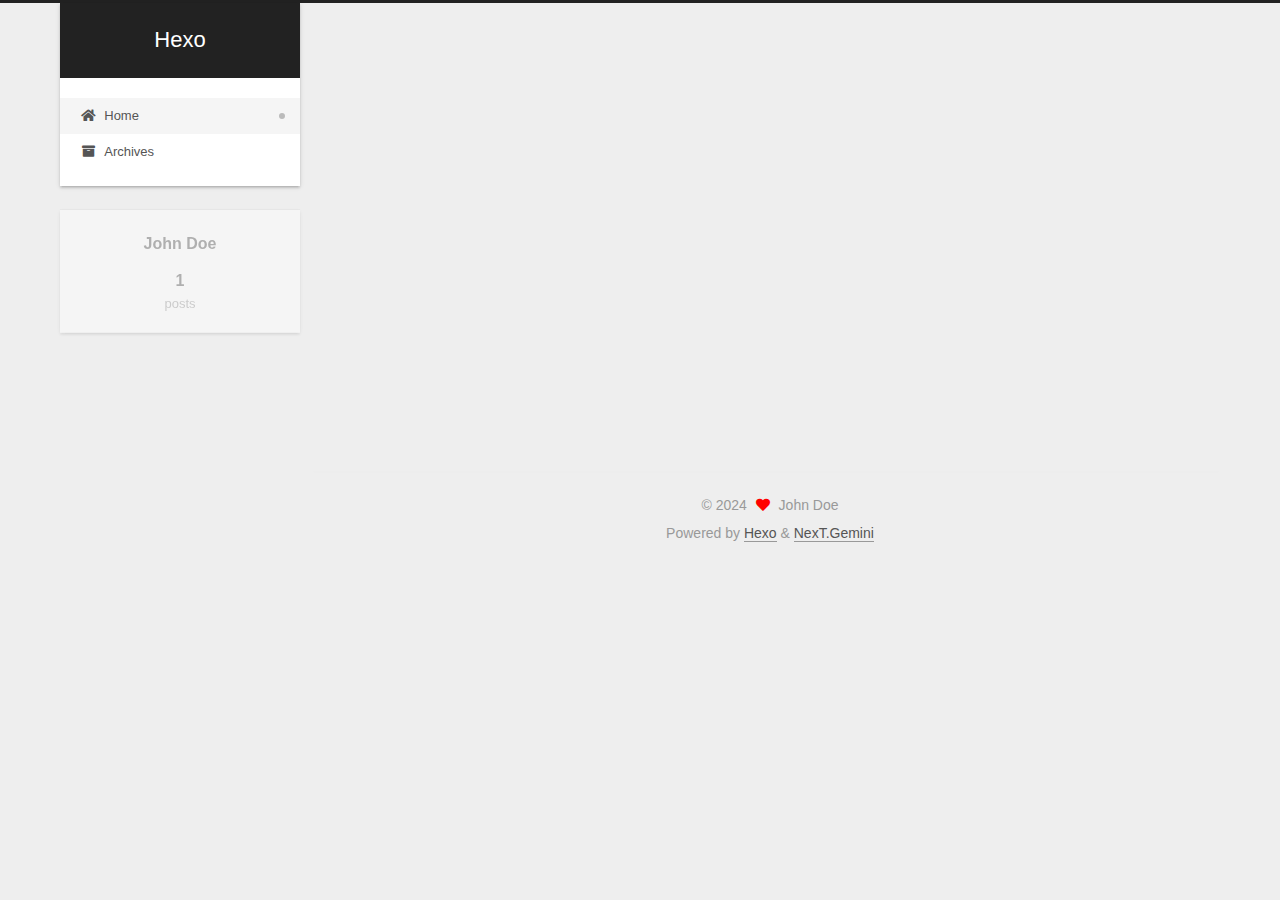
<file: index.html>
<!DOCTYPE html>
<html lang="en">
<head>
  <meta charset="UTF-8">
<meta name="viewport" content="width=device-width, initial-scale=1, maximum-scale=2">
<meta name="theme-color" content="#222">
<meta name="generator" content="Hexo 7.3.0">
  <link rel="apple-touch-icon" sizes="180x180" href="/images/apple-touch-icon-next.png">
  <link rel="icon" type="image/png" sizes="32x32" href="/images/favicon-32x32-next.png">
  <link rel="icon" type="image/png" sizes="16x16" href="/images/favicon-16x16-next.png">
  <link rel="mask-icon" href="/images/logo.svg" color="#222">

<link rel="stylesheet" href="/css/main.css">


<link rel="stylesheet" href="/lib/font-awesome/css/all.min.css">

<script id="hexo-configurations">
    var NexT = window.NexT || {};
    var CONFIG = {"hostname":"example.com","root":"/","scheme":"Gemini","version":"7.8.0","exturl":false,"sidebar":{"position":"left","display":"post","padding":18,"offset":12,"onmobile":false},"copycode":{"enable":false,"show_result":false,"style":null},"back2top":{"enable":true,"sidebar":false,"scrollpercent":false},"bookmark":{"enable":false,"color":"#222","save":"auto"},"fancybox":false,"mediumzoom":false,"lazyload":false,"pangu":false,"comments":{"style":"tabs","active":null,"storage":true,"lazyload":false,"nav":null},"algolia":{"hits":{"per_page":10},"labels":{"input_placeholder":"Search for Posts","hits_empty":"We didn't find any results for the search: ${query}","hits_stats":"${hits} results found in ${time} ms"}},"localsearch":{"enable":false,"trigger":"auto","top_n_per_article":1,"unescape":false,"preload":false},"motion":{"enable":true,"async":false,"transition":{"post_block":"fadeIn","post_header":"slideDownIn","post_body":"slideDownIn","coll_header":"slideLeftIn","sidebar":"slideUpIn"}}};
  </script>

  <meta property="og:type" content="website">
<meta property="og:title" content="Hexo">
<meta property="og:url" content="http://example.com/index.html">
<meta property="og:site_name" content="Hexo">
<meta property="og:locale" content="en_US">
<meta property="article:author" content="John Doe">
<meta name="twitter:card" content="summary">

<link rel="canonical" href="http://example.com/">


<script id="page-configurations">
  // https://hexo.io/docs/variables.html
  CONFIG.page = {
    sidebar: "",
    isHome : true,
    isPost : false,
    lang   : 'en'
  };
</script>

  <title>Hexo</title>
  






  <noscript>
  <style>
  .use-motion .brand,
  .use-motion .menu-item,
  .sidebar-inner,
  .use-motion .post-block,
  .use-motion .pagination,
  .use-motion .comments,
  .use-motion .post-header,
  .use-motion .post-body,
  .use-motion .collection-header { opacity: initial; }

  .use-motion .site-title,
  .use-motion .site-subtitle {
    opacity: initial;
    top: initial;
  }

  .use-motion .logo-line-before i { left: initial; }
  .use-motion .logo-line-after i { right: initial; }
  </style>
</noscript>

</head>

<body itemscope itemtype="http://schema.org/WebPage">
  <div class="container use-motion">
    <div class="headband"></div>

    <header class="header" itemscope itemtype="http://schema.org/WPHeader">
      <div class="header-inner"><div class="site-brand-container">
  <div class="site-nav-toggle">
    <div class="toggle" aria-label="Toggle navigation bar">
      <span class="toggle-line toggle-line-first"></span>
      <span class="toggle-line toggle-line-middle"></span>
      <span class="toggle-line toggle-line-last"></span>
    </div>
  </div>

  <div class="site-meta">

    <a href="/" class="brand" rel="start">
      <span class="logo-line-before"><i></i></span>
      <h1 class="site-title">Hexo</h1>
      <span class="logo-line-after"><i></i></span>
    </a>
  </div>

  <div class="site-nav-right">
    <div class="toggle popup-trigger">
    </div>
  </div>
</div>




<nav class="site-nav">
  <ul id="menu" class="main-menu menu">
        <li class="menu-item menu-item-home">

    <a href="/" rel="section"><i class="fa fa-home fa-fw"></i>Home</a>

  </li>
        <li class="menu-item menu-item-archives">

    <a href="/archives/" rel="section"><i class="fa fa-archive fa-fw"></i>Archives</a>

  </li>
  </ul>
</nav>




</div>
    </header>

    
  <div class="back-to-top">
    <i class="fa fa-arrow-up"></i>
    <span>0%</span>
  </div>


    <main class="main">
      <div class="main-inner">
        <div class="content-wrap">
          

          <div class="content index posts-expand">
            
      
  
  
  <article itemscope itemtype="http://schema.org/Article" class="post-block" lang="en">
    <link itemprop="mainEntityOfPage" href="http://example.com/2024/12/01/hello-world/">

    <span hidden itemprop="author" itemscope itemtype="http://schema.org/Person">
      <meta itemprop="image" content="/images/avatar.gif">
      <meta itemprop="name" content="John Doe">
      <meta itemprop="description" content="">
    </span>

    <span hidden itemprop="publisher" itemscope itemtype="http://schema.org/Organization">
      <meta itemprop="name" content="Hexo">
    </span>
      <header class="post-header">
        <h2 class="post-title" itemprop="name headline">
          
            <a href="/2024/12/01/hello-world/" class="post-title-link" itemprop="url">言志</a>
        </h2>

        <div class="post-meta">
            <span class="post-meta-item">
              <span class="post-meta-item-icon">
                <i class="far fa-calendar"></i>
              </span>
              <span class="post-meta-item-text">Posted on</span>

              <time title="Created: 2024-12-01 11:13:27" itemprop="dateCreated datePublished" datetime="2024-12-01T11:13:27+08:00">2024-12-01</time>
            </span>
              <span class="post-meta-item">
                <span class="post-meta-item-icon">
                  <i class="far fa-calendar-check"></i>
                </span>
                <span class="post-meta-item-text">Edited on</span>
                <time title="Modified: 2024-12-14 13:03:57" itemprop="dateModified" datetime="2024-12-14T13:03:57+08:00">2024-12-14</time>
              </span>

          

        </div>
      </header>

    
    
    
    <div class="post-body" itemprop="articleBody">

      
          <h2 id="写在开头的一些文字"><a href="#写在开头的一些文字" class="headerlink" title="写在开头的一些文字"></a>写在开头的一些文字</h2><h3 id="唯有文字能担此重任，宣告生命曾经在场"><a href="#唯有文字能担此重任，宣告生命曾经在场" class="headerlink" title="唯有文字能担此重任，宣告生命曾经在场"></a>唯有文字能担此重任，宣告生命曾经在场</h3><h3 id="生命久如暗室，不妨我明写春诗"><a href="#生命久如暗室，不妨我明写春诗" class="headerlink" title="生命久如暗室，不妨我明写春诗"></a>生命久如暗室，不妨我明写春诗</h3><h3 id="如果你是开心的，其实这条路怎么走也没关系"><a href="#如果你是开心的，其实这条路怎么走也没关系" class="headerlink" title="如果你是开心的，其实这条路怎么走也没关系"></a>如果你是开心的，其实这条路怎么走也没关系</h3>
      
    </div>

    
    
    
      <footer class="post-footer">
        <div class="post-eof"></div>
      </footer>
  </article>
  
  
  


  



          </div>
          

<script>
  window.addEventListener('tabs:register', () => {
    let { activeClass } = CONFIG.comments;
    if (CONFIG.comments.storage) {
      activeClass = localStorage.getItem('comments_active') || activeClass;
    }
    if (activeClass) {
      let activeTab = document.querySelector(`a[href="#comment-${activeClass}"]`);
      if (activeTab) {
        activeTab.click();
      }
    }
  });
  if (CONFIG.comments.storage) {
    window.addEventListener('tabs:click', event => {
      if (!event.target.matches('.tabs-comment .tab-content .tab-pane')) return;
      let commentClass = event.target.classList[1];
      localStorage.setItem('comments_active', commentClass);
    });
  }
</script>

        </div>
          
  
  <div class="toggle sidebar-toggle">
    <span class="toggle-line toggle-line-first"></span>
    <span class="toggle-line toggle-line-middle"></span>
    <span class="toggle-line toggle-line-last"></span>
  </div>

  <aside class="sidebar">
    <div class="sidebar-inner">

      <ul class="sidebar-nav motion-element">
        <li class="sidebar-nav-toc">
          Table of Contents
        </li>
        <li class="sidebar-nav-overview">
          Overview
        </li>
      </ul>

      <!--noindex-->
      <div class="post-toc-wrap sidebar-panel">
      </div>
      <!--/noindex-->

      <div class="site-overview-wrap sidebar-panel">
        <div class="site-author motion-element" itemprop="author" itemscope itemtype="http://schema.org/Person">
  <p class="site-author-name" itemprop="name">John Doe</p>
  <div class="site-description" itemprop="description"></div>
</div>
<div class="site-state-wrap motion-element">
  <nav class="site-state">
      <div class="site-state-item site-state-posts">
          <a href="/archives/">
        
          <span class="site-state-item-count">1</span>
          <span class="site-state-item-name">posts</span>
        </a>
      </div>
  </nav>
</div>



      </div>

    </div>
  </aside>
  <div id="sidebar-dimmer"></div>


      </div>
    </main>

    <footer class="footer">
      <div class="footer-inner">
        

        

<div class="copyright">
  
  &copy; 
  <span itemprop="copyrightYear">2024</span>
  <span class="with-love">
    <i class="fa fa-heart"></i>
  </span>
  <span class="author" itemprop="copyrightHolder">John Doe</span>
</div>
  <div class="powered-by">Powered by <a href="https://hexo.io/" class="theme-link" rel="noopener" target="_blank">Hexo</a> & <a href="https://theme-next.org/" class="theme-link" rel="noopener" target="_blank">NexT.Gemini</a>
  </div>

        








      </div>
    </footer>
  </div>

  
  <script src="/lib/anime.min.js"></script>
  <script src="/lib/velocity/velocity.min.js"></script>
  <script src="/lib/velocity/velocity.ui.min.js"></script>

<script src="/js/utils.js"></script>

<script src="/js/motion.js"></script>


<script src="/js/schemes/pisces.js"></script>


<script src="/js/next-boot.js"></script>




  















  

  

</body>
</html>
</file>
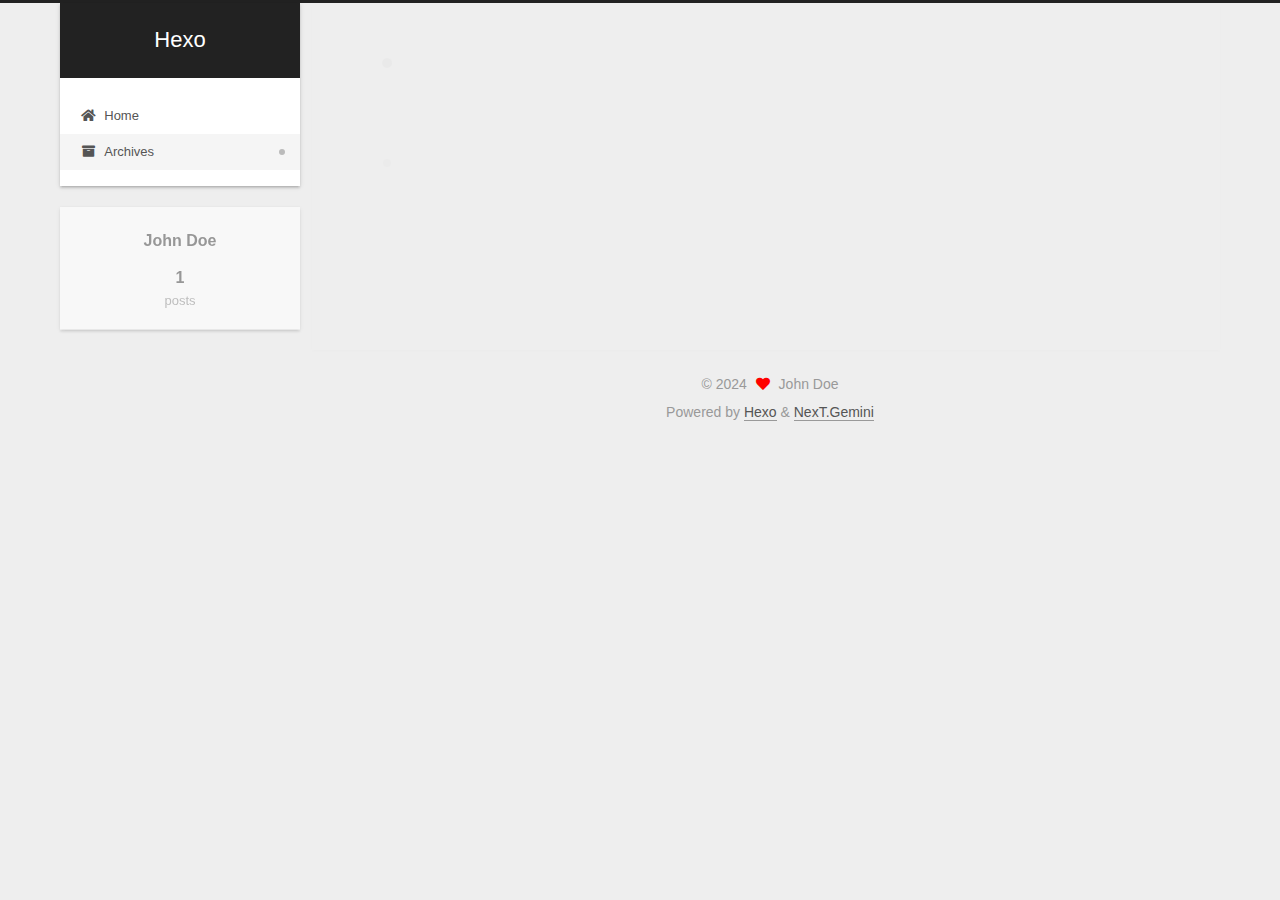
<file: archives/index.html>
<!DOCTYPE html>
<html lang="en">
<head>
  <meta charset="UTF-8">
<meta name="viewport" content="width=device-width, initial-scale=1, maximum-scale=2">
<meta name="theme-color" content="#222">
<meta name="generator" content="Hexo 7.3.0">
  <link rel="apple-touch-icon" sizes="180x180" href="/images/apple-touch-icon-next.png">
  <link rel="icon" type="image/png" sizes="32x32" href="/images/favicon-32x32-next.png">
  <link rel="icon" type="image/png" sizes="16x16" href="/images/favicon-16x16-next.png">
  <link rel="mask-icon" href="/images/logo.svg" color="#222">

<link rel="stylesheet" href="/css/main.css">


<link rel="stylesheet" href="/lib/font-awesome/css/all.min.css">

<script id="hexo-configurations">
    var NexT = window.NexT || {};
    var CONFIG = {"hostname":"example.com","root":"/","scheme":"Gemini","version":"7.8.0","exturl":false,"sidebar":{"position":"left","display":"post","padding":18,"offset":12,"onmobile":false},"copycode":{"enable":false,"show_result":false,"style":null},"back2top":{"enable":true,"sidebar":false,"scrollpercent":false},"bookmark":{"enable":false,"color":"#222","save":"auto"},"fancybox":false,"mediumzoom":false,"lazyload":false,"pangu":false,"comments":{"style":"tabs","active":null,"storage":true,"lazyload":false,"nav":null},"algolia":{"hits":{"per_page":10},"labels":{"input_placeholder":"Search for Posts","hits_empty":"We didn't find any results for the search: ${query}","hits_stats":"${hits} results found in ${time} ms"}},"localsearch":{"enable":false,"trigger":"auto","top_n_per_article":1,"unescape":false,"preload":false},"motion":{"enable":true,"async":false,"transition":{"post_block":"fadeIn","post_header":"slideDownIn","post_body":"slideDownIn","coll_header":"slideLeftIn","sidebar":"slideUpIn"}}};
  </script>

  <meta property="og:type" content="website">
<meta property="og:title" content="Hexo">
<meta property="og:url" content="http://example.com/archives/index.html">
<meta property="og:site_name" content="Hexo">
<meta property="og:locale" content="en_US">
<meta property="article:author" content="John Doe">
<meta name="twitter:card" content="summary">

<link rel="canonical" href="http://example.com/archives/">


<script id="page-configurations">
  // https://hexo.io/docs/variables.html
  CONFIG.page = {
    sidebar: "",
    isHome : false,
    isPost : false,
    lang   : 'en'
  };
</script>

  <title>Archive | Hexo</title>
  






  <noscript>
  <style>
  .use-motion .brand,
  .use-motion .menu-item,
  .sidebar-inner,
  .use-motion .post-block,
  .use-motion .pagination,
  .use-motion .comments,
  .use-motion .post-header,
  .use-motion .post-body,
  .use-motion .collection-header { opacity: initial; }

  .use-motion .site-title,
  .use-motion .site-subtitle {
    opacity: initial;
    top: initial;
  }

  .use-motion .logo-line-before i { left: initial; }
  .use-motion .logo-line-after i { right: initial; }
  </style>
</noscript>

</head>

<body itemscope itemtype="http://schema.org/WebPage">
  <div class="container use-motion">
    <div class="headband"></div>

    <header class="header" itemscope itemtype="http://schema.org/WPHeader">
      <div class="header-inner"><div class="site-brand-container">
  <div class="site-nav-toggle">
    <div class="toggle" aria-label="Toggle navigation bar">
      <span class="toggle-line toggle-line-first"></span>
      <span class="toggle-line toggle-line-middle"></span>
      <span class="toggle-line toggle-line-last"></span>
    </div>
  </div>

  <div class="site-meta">

    <a href="/" class="brand" rel="start">
      <span class="logo-line-before"><i></i></span>
      <h1 class="site-title">Hexo</h1>
      <span class="logo-line-after"><i></i></span>
    </a>
  </div>

  <div class="site-nav-right">
    <div class="toggle popup-trigger">
    </div>
  </div>
</div>




<nav class="site-nav">
  <ul id="menu" class="main-menu menu">
        <li class="menu-item menu-item-home">

    <a href="/" rel="section"><i class="fa fa-home fa-fw"></i>Home</a>

  </li>
        <li class="menu-item menu-item-archives">

    <a href="/archives/" rel="section"><i class="fa fa-archive fa-fw"></i>Archives</a>

  </li>
  </ul>
</nav>




</div>
    </header>

    
  <div class="back-to-top">
    <i class="fa fa-arrow-up"></i>
    <span>0%</span>
  </div>


    <main class="main">
      <div class="main-inner">
        <div class="content-wrap">
          

          <div class="content archive">
            

  
  
  
  <div class="post-block">
    <div class="posts-collapse">
      <div class="collection-title">
        <span class="collection-header">Um..! 1 post. Keep on posting.</span>
      </div>

      
    <div class="collection-year">
      <span class="collection-header">2024</span>
    </div>

  <article itemscope itemtype="http://schema.org/Article">
    <header class="post-header">

      <div class="post-meta">
        <time itemprop="dateCreated"
              datetime="2024-12-01T11:13:27+08:00"
              content="2024-12-01">
          12-01
        </time>
      </div>

      <div class="post-title">
          <a class="post-title-link" href="/2024/12/01/hello-world/" itemprop="url">
            <span itemprop="name">言志</span>
          </a>
      </div>

    </header>
  </article>


    </div>
  </div>
  
  
  

  



          </div>
          

<script>
  window.addEventListener('tabs:register', () => {
    let { activeClass } = CONFIG.comments;
    if (CONFIG.comments.storage) {
      activeClass = localStorage.getItem('comments_active') || activeClass;
    }
    if (activeClass) {
      let activeTab = document.querySelector(`a[href="#comment-${activeClass}"]`);
      if (activeTab) {
        activeTab.click();
      }
    }
  });
  if (CONFIG.comments.storage) {
    window.addEventListener('tabs:click', event => {
      if (!event.target.matches('.tabs-comment .tab-content .tab-pane')) return;
      let commentClass = event.target.classList[1];
      localStorage.setItem('comments_active', commentClass);
    });
  }
</script>

        </div>
          
  
  <div class="toggle sidebar-toggle">
    <span class="toggle-line toggle-line-first"></span>
    <span class="toggle-line toggle-line-middle"></span>
    <span class="toggle-line toggle-line-last"></span>
  </div>

  <aside class="sidebar">
    <div class="sidebar-inner">

      <ul class="sidebar-nav motion-element">
        <li class="sidebar-nav-toc">
          Table of Contents
        </li>
        <li class="sidebar-nav-overview">
          Overview
        </li>
      </ul>

      <!--noindex-->
      <div class="post-toc-wrap sidebar-panel">
      </div>
      <!--/noindex-->

      <div class="site-overview-wrap sidebar-panel">
        <div class="site-author motion-element" itemprop="author" itemscope itemtype="http://schema.org/Person">
  <p class="site-author-name" itemprop="name">John Doe</p>
  <div class="site-description" itemprop="description"></div>
</div>
<div class="site-state-wrap motion-element">
  <nav class="site-state">
      <div class="site-state-item site-state-posts">
          <a href="/archives/">
        
          <span class="site-state-item-count">1</span>
          <span class="site-state-item-name">posts</span>
        </a>
      </div>
  </nav>
</div>



      </div>

    </div>
  </aside>
  <div id="sidebar-dimmer"></div>


      </div>
    </main>

    <footer class="footer">
      <div class="footer-inner">
        

        

<div class="copyright">
  
  &copy; 
  <span itemprop="copyrightYear">2024</span>
  <span class="with-love">
    <i class="fa fa-heart"></i>
  </span>
  <span class="author" itemprop="copyrightHolder">John Doe</span>
</div>
  <div class="powered-by">Powered by <a href="https://hexo.io/" class="theme-link" rel="noopener" target="_blank">Hexo</a> & <a href="https://theme-next.org/" class="theme-link" rel="noopener" target="_blank">NexT.Gemini</a>
  </div>

        








      </div>
    </footer>
  </div>

  
  <script src="/lib/anime.min.js"></script>
  <script src="/lib/velocity/velocity.min.js"></script>
  <script src="/lib/velocity/velocity.ui.min.js"></script>

<script src="/js/utils.js"></script>

<script src="/js/motion.js"></script>


<script src="/js/schemes/pisces.js"></script>


<script src="/js/next-boot.js"></script>




  















  

  

</body>
</html>
</file>
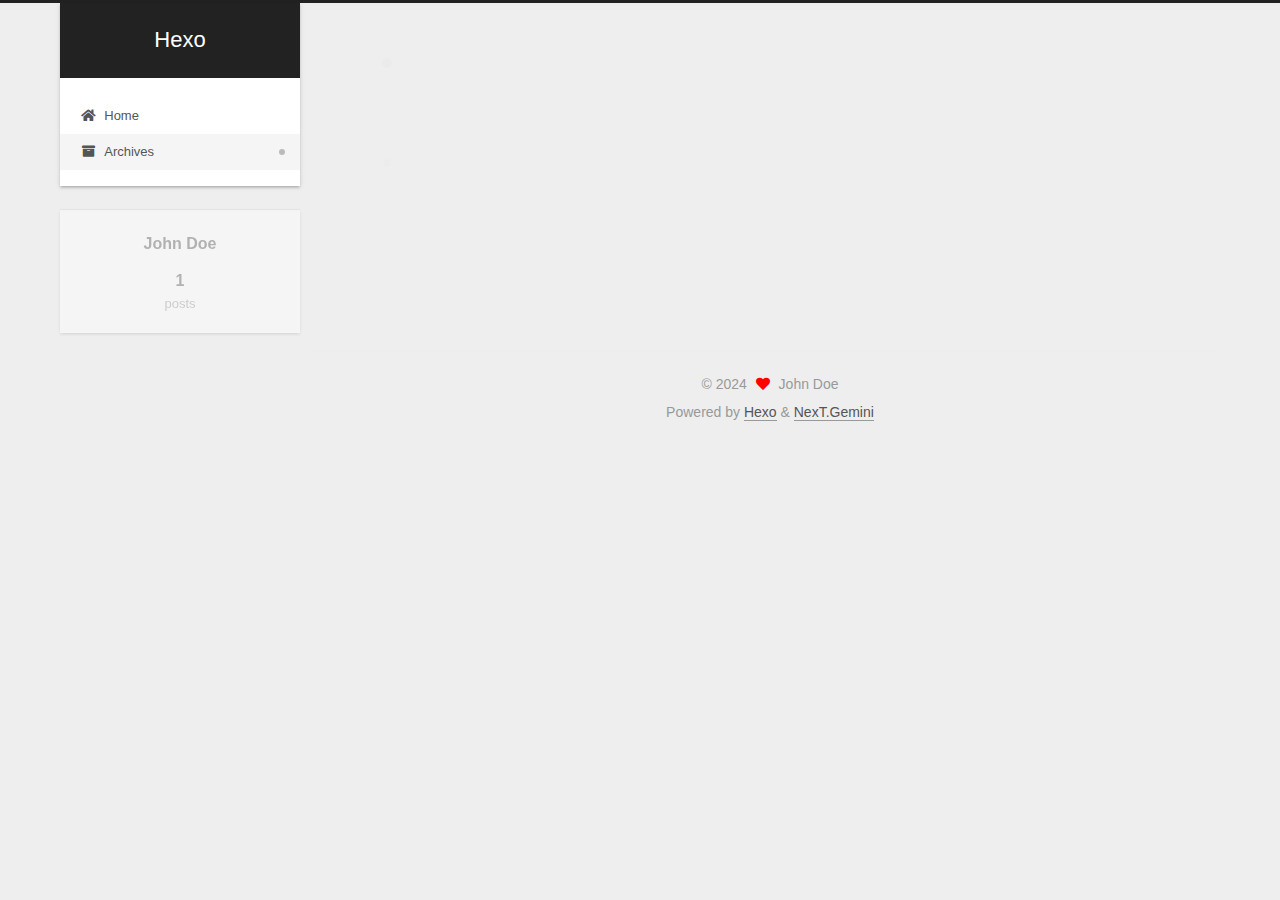
<file: archives/2024/index.html>
<!DOCTYPE html>
<html lang="en">
<head>
  <meta charset="UTF-8">
<meta name="viewport" content="width=device-width, initial-scale=1, maximum-scale=2">
<meta name="theme-color" content="#222">
<meta name="generator" content="Hexo 7.3.0">
  <link rel="apple-touch-icon" sizes="180x180" href="/images/apple-touch-icon-next.png">
  <link rel="icon" type="image/png" sizes="32x32" href="/images/favicon-32x32-next.png">
  <link rel="icon" type="image/png" sizes="16x16" href="/images/favicon-16x16-next.png">
  <link rel="mask-icon" href="/images/logo.svg" color="#222">

<link rel="stylesheet" href="/css/main.css">


<link rel="stylesheet" href="/lib/font-awesome/css/all.min.css">

<script id="hexo-configurations">
    var NexT = window.NexT || {};
    var CONFIG = {"hostname":"example.com","root":"/","scheme":"Gemini","version":"7.8.0","exturl":false,"sidebar":{"position":"left","display":"post","padding":18,"offset":12,"onmobile":false},"copycode":{"enable":false,"show_result":false,"style":null},"back2top":{"enable":true,"sidebar":false,"scrollpercent":false},"bookmark":{"enable":false,"color":"#222","save":"auto"},"fancybox":false,"mediumzoom":false,"lazyload":false,"pangu":false,"comments":{"style":"tabs","active":null,"storage":true,"lazyload":false,"nav":null},"algolia":{"hits":{"per_page":10},"labels":{"input_placeholder":"Search for Posts","hits_empty":"We didn't find any results for the search: ${query}","hits_stats":"${hits} results found in ${time} ms"}},"localsearch":{"enable":false,"trigger":"auto","top_n_per_article":1,"unescape":false,"preload":false},"motion":{"enable":true,"async":false,"transition":{"post_block":"fadeIn","post_header":"slideDownIn","post_body":"slideDownIn","coll_header":"slideLeftIn","sidebar":"slideUpIn"}}};
  </script>

  <meta property="og:type" content="website">
<meta property="og:title" content="Hexo">
<meta property="og:url" content="http://example.com/archives/2024/index.html">
<meta property="og:site_name" content="Hexo">
<meta property="og:locale" content="en_US">
<meta property="article:author" content="John Doe">
<meta name="twitter:card" content="summary">

<link rel="canonical" href="http://example.com/archives/2024/">


<script id="page-configurations">
  // https://hexo.io/docs/variables.html
  CONFIG.page = {
    sidebar: "",
    isHome : false,
    isPost : false,
    lang   : 'en'
  };
</script>

  <title>Archive | Hexo</title>
  






  <noscript>
  <style>
  .use-motion .brand,
  .use-motion .menu-item,
  .sidebar-inner,
  .use-motion .post-block,
  .use-motion .pagination,
  .use-motion .comments,
  .use-motion .post-header,
  .use-motion .post-body,
  .use-motion .collection-header { opacity: initial; }

  .use-motion .site-title,
  .use-motion .site-subtitle {
    opacity: initial;
    top: initial;
  }

  .use-motion .logo-line-before i { left: initial; }
  .use-motion .logo-line-after i { right: initial; }
  </style>
</noscript>

</head>

<body itemscope itemtype="http://schema.org/WebPage">
  <div class="container use-motion">
    <div class="headband"></div>

    <header class="header" itemscope itemtype="http://schema.org/WPHeader">
      <div class="header-inner"><div class="site-brand-container">
  <div class="site-nav-toggle">
    <div class="toggle" aria-label="Toggle navigation bar">
      <span class="toggle-line toggle-line-first"></span>
      <span class="toggle-line toggle-line-middle"></span>
      <span class="toggle-line toggle-line-last"></span>
    </div>
  </div>

  <div class="site-meta">

    <a href="/" class="brand" rel="start">
      <span class="logo-line-before"><i></i></span>
      <h1 class="site-title">Hexo</h1>
      <span class="logo-line-after"><i></i></span>
    </a>
  </div>

  <div class="site-nav-right">
    <div class="toggle popup-trigger">
    </div>
  </div>
</div>




<nav class="site-nav">
  <ul id="menu" class="main-menu menu">
        <li class="menu-item menu-item-home">

    <a href="/" rel="section"><i class="fa fa-home fa-fw"></i>Home</a>

  </li>
        <li class="menu-item menu-item-archives">

    <a href="/archives/" rel="section"><i class="fa fa-archive fa-fw"></i>Archives</a>

  </li>
  </ul>
</nav>




</div>
    </header>

    
  <div class="back-to-top">
    <i class="fa fa-arrow-up"></i>
    <span>0%</span>
  </div>


    <main class="main">
      <div class="main-inner">
        <div class="content-wrap">
          

          <div class="content archive">
            

  
  
  
  <div class="post-block">
    <div class="posts-collapse">
      <div class="collection-title">
        <span class="collection-header">Um..! 1 post. Keep on posting.</span>
      </div>

      
    <div class="collection-year">
      <span class="collection-header">2024</span>
    </div>

  <article itemscope itemtype="http://schema.org/Article">
    <header class="post-header">

      <div class="post-meta">
        <time itemprop="dateCreated"
              datetime="2024-12-01T11:13:27+08:00"
              content="2024-12-01">
          12-01
        </time>
      </div>

      <div class="post-title">
          <a class="post-title-link" href="/2024/12/01/hello-world/" itemprop="url">
            <span itemprop="name">言志</span>
          </a>
      </div>

    </header>
  </article>


    </div>
  </div>
  
  
  

  



          </div>
          

<script>
  window.addEventListener('tabs:register', () => {
    let { activeClass } = CONFIG.comments;
    if (CONFIG.comments.storage) {
      activeClass = localStorage.getItem('comments_active') || activeClass;
    }
    if (activeClass) {
      let activeTab = document.querySelector(`a[href="#comment-${activeClass}"]`);
      if (activeTab) {
        activeTab.click();
      }
    }
  });
  if (CONFIG.comments.storage) {
    window.addEventListener('tabs:click', event => {
      if (!event.target.matches('.tabs-comment .tab-content .tab-pane')) return;
      let commentClass = event.target.classList[1];
      localStorage.setItem('comments_active', commentClass);
    });
  }
</script>

        </div>
          
  
  <div class="toggle sidebar-toggle">
    <span class="toggle-line toggle-line-first"></span>
    <span class="toggle-line toggle-line-middle"></span>
    <span class="toggle-line toggle-line-last"></span>
  </div>

  <aside class="sidebar">
    <div class="sidebar-inner">

      <ul class="sidebar-nav motion-element">
        <li class="sidebar-nav-toc">
          Table of Contents
        </li>
        <li class="sidebar-nav-overview">
          Overview
        </li>
      </ul>

      <!--noindex-->
      <div class="post-toc-wrap sidebar-panel">
      </div>
      <!--/noindex-->

      <div class="site-overview-wrap sidebar-panel">
        <div class="site-author motion-element" itemprop="author" itemscope itemtype="http://schema.org/Person">
  <p class="site-author-name" itemprop="name">John Doe</p>
  <div class="site-description" itemprop="description"></div>
</div>
<div class="site-state-wrap motion-element">
  <nav class="site-state">
      <div class="site-state-item site-state-posts">
          <a href="/archives/">
        
          <span class="site-state-item-count">1</span>
          <span class="site-state-item-name">posts</span>
        </a>
      </div>
  </nav>
</div>



      </div>

    </div>
  </aside>
  <div id="sidebar-dimmer"></div>


      </div>
    </main>

    <footer class="footer">
      <div class="footer-inner">
        

        

<div class="copyright">
  
  &copy; 
  <span itemprop="copyrightYear">2024</span>
  <span class="with-love">
    <i class="fa fa-heart"></i>
  </span>
  <span class="author" itemprop="copyrightHolder">John Doe</span>
</div>
  <div class="powered-by">Powered by <a href="https://hexo.io/" class="theme-link" rel="noopener" target="_blank">Hexo</a> & <a href="https://theme-next.org/" class="theme-link" rel="noopener" target="_blank">NexT.Gemini</a>
  </div>

        








      </div>
    </footer>
  </div>

  
  <script src="/lib/anime.min.js"></script>
  <script src="/lib/velocity/velocity.min.js"></script>
  <script src="/lib/velocity/velocity.ui.min.js"></script>

<script src="/js/utils.js"></script>

<script src="/js/motion.js"></script>


<script src="/js/schemes/pisces.js"></script>


<script src="/js/next-boot.js"></script>




  















  

  

</body>
</html>
</file>
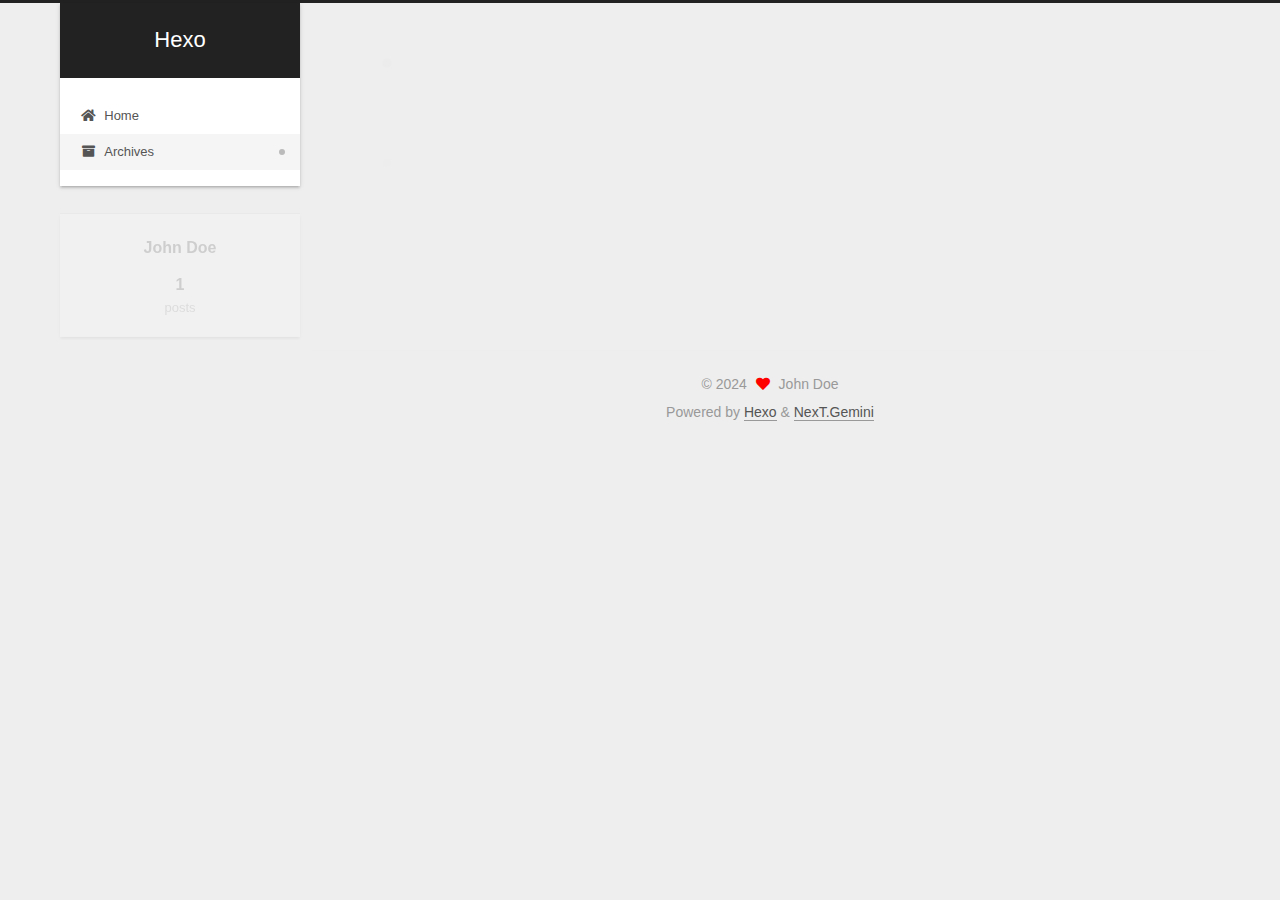
<file: archives/2024/12/index.html>
<!DOCTYPE html>
<html lang="en">
<head>
  <meta charset="UTF-8">
<meta name="viewport" content="width=device-width, initial-scale=1, maximum-scale=2">
<meta name="theme-color" content="#222">
<meta name="generator" content="Hexo 7.3.0">
  <link rel="apple-touch-icon" sizes="180x180" href="/images/apple-touch-icon-next.png">
  <link rel="icon" type="image/png" sizes="32x32" href="/images/favicon-32x32-next.png">
  <link rel="icon" type="image/png" sizes="16x16" href="/images/favicon-16x16-next.png">
  <link rel="mask-icon" href="/images/logo.svg" color="#222">

<link rel="stylesheet" href="/css/main.css">


<link rel="stylesheet" href="/lib/font-awesome/css/all.min.css">

<script id="hexo-configurations">
    var NexT = window.NexT || {};
    var CONFIG = {"hostname":"example.com","root":"/","scheme":"Gemini","version":"7.8.0","exturl":false,"sidebar":{"position":"left","display":"post","padding":18,"offset":12,"onmobile":false},"copycode":{"enable":false,"show_result":false,"style":null},"back2top":{"enable":true,"sidebar":false,"scrollpercent":false},"bookmark":{"enable":false,"color":"#222","save":"auto"},"fancybox":false,"mediumzoom":false,"lazyload":false,"pangu":false,"comments":{"style":"tabs","active":null,"storage":true,"lazyload":false,"nav":null},"algolia":{"hits":{"per_page":10},"labels":{"input_placeholder":"Search for Posts","hits_empty":"We didn't find any results for the search: ${query}","hits_stats":"${hits} results found in ${time} ms"}},"localsearch":{"enable":false,"trigger":"auto","top_n_per_article":1,"unescape":false,"preload":false},"motion":{"enable":true,"async":false,"transition":{"post_block":"fadeIn","post_header":"slideDownIn","post_body":"slideDownIn","coll_header":"slideLeftIn","sidebar":"slideUpIn"}}};
  </script>

  <meta property="og:type" content="website">
<meta property="og:title" content="Hexo">
<meta property="og:url" content="http://example.com/archives/2024/12/index.html">
<meta property="og:site_name" content="Hexo">
<meta property="og:locale" content="en_US">
<meta property="article:author" content="John Doe">
<meta name="twitter:card" content="summary">

<link rel="canonical" href="http://example.com/archives/2024/12/">


<script id="page-configurations">
  // https://hexo.io/docs/variables.html
  CONFIG.page = {
    sidebar: "",
    isHome : false,
    isPost : false,
    lang   : 'en'
  };
</script>

  <title>Archive | Hexo</title>
  






  <noscript>
  <style>
  .use-motion .brand,
  .use-motion .menu-item,
  .sidebar-inner,
  .use-motion .post-block,
  .use-motion .pagination,
  .use-motion .comments,
  .use-motion .post-header,
  .use-motion .post-body,
  .use-motion .collection-header { opacity: initial; }

  .use-motion .site-title,
  .use-motion .site-subtitle {
    opacity: initial;
    top: initial;
  }

  .use-motion .logo-line-before i { left: initial; }
  .use-motion .logo-line-after i { right: initial; }
  </style>
</noscript>

</head>

<body itemscope itemtype="http://schema.org/WebPage">
  <div class="container use-motion">
    <div class="headband"></div>

    <header class="header" itemscope itemtype="http://schema.org/WPHeader">
      <div class="header-inner"><div class="site-brand-container">
  <div class="site-nav-toggle">
    <div class="toggle" aria-label="Toggle navigation bar">
      <span class="toggle-line toggle-line-first"></span>
      <span class="toggle-line toggle-line-middle"></span>
      <span class="toggle-line toggle-line-last"></span>
    </div>
  </div>

  <div class="site-meta">

    <a href="/" class="brand" rel="start">
      <span class="logo-line-before"><i></i></span>
      <h1 class="site-title">Hexo</h1>
      <span class="logo-line-after"><i></i></span>
    </a>
  </div>

  <div class="site-nav-right">
    <div class="toggle popup-trigger">
    </div>
  </div>
</div>




<nav class="site-nav">
  <ul id="menu" class="main-menu menu">
        <li class="menu-item menu-item-home">

    <a href="/" rel="section"><i class="fa fa-home fa-fw"></i>Home</a>

  </li>
        <li class="menu-item menu-item-archives">

    <a href="/archives/" rel="section"><i class="fa fa-archive fa-fw"></i>Archives</a>

  </li>
  </ul>
</nav>




</div>
    </header>

    
  <div class="back-to-top">
    <i class="fa fa-arrow-up"></i>
    <span>0%</span>
  </div>


    <main class="main">
      <div class="main-inner">
        <div class="content-wrap">
          

          <div class="content archive">
            

  
  
  
  <div class="post-block">
    <div class="posts-collapse">
      <div class="collection-title">
        <span class="collection-header">Um..! 1 post. Keep on posting.</span>
      </div>

      
    <div class="collection-year">
      <span class="collection-header">2024</span>
    </div>

  <article itemscope itemtype="http://schema.org/Article">
    <header class="post-header">

      <div class="post-meta">
        <time itemprop="dateCreated"
              datetime="2024-12-01T11:13:27+08:00"
              content="2024-12-01">
          12-01
        </time>
      </div>

      <div class="post-title">
          <a class="post-title-link" href="/2024/12/01/hello-world/" itemprop="url">
            <span itemprop="name">言志</span>
          </a>
      </div>

    </header>
  </article>


    </div>
  </div>
  
  
  

  



          </div>
          

<script>
  window.addEventListener('tabs:register', () => {
    let { activeClass } = CONFIG.comments;
    if (CONFIG.comments.storage) {
      activeClass = localStorage.getItem('comments_active') || activeClass;
    }
    if (activeClass) {
      let activeTab = document.querySelector(`a[href="#comment-${activeClass}"]`);
      if (activeTab) {
        activeTab.click();
      }
    }
  });
  if (CONFIG.comments.storage) {
    window.addEventListener('tabs:click', event => {
      if (!event.target.matches('.tabs-comment .tab-content .tab-pane')) return;
      let commentClass = event.target.classList[1];
      localStorage.setItem('comments_active', commentClass);
    });
  }
</script>

        </div>
          
  
  <div class="toggle sidebar-toggle">
    <span class="toggle-line toggle-line-first"></span>
    <span class="toggle-line toggle-line-middle"></span>
    <span class="toggle-line toggle-line-last"></span>
  </div>

  <aside class="sidebar">
    <div class="sidebar-inner">

      <ul class="sidebar-nav motion-element">
        <li class="sidebar-nav-toc">
          Table of Contents
        </li>
        <li class="sidebar-nav-overview">
          Overview
        </li>
      </ul>

      <!--noindex-->
      <div class="post-toc-wrap sidebar-panel">
      </div>
      <!--/noindex-->

      <div class="site-overview-wrap sidebar-panel">
        <div class="site-author motion-element" itemprop="author" itemscope itemtype="http://schema.org/Person">
  <p class="site-author-name" itemprop="name">John Doe</p>
  <div class="site-description" itemprop="description"></div>
</div>
<div class="site-state-wrap motion-element">
  <nav class="site-state">
      <div class="site-state-item site-state-posts">
          <a href="/archives/">
        
          <span class="site-state-item-count">1</span>
          <span class="site-state-item-name">posts</span>
        </a>
      </div>
  </nav>
</div>



      </div>

    </div>
  </aside>
  <div id="sidebar-dimmer"></div>


      </div>
    </main>

    <footer class="footer">
      <div class="footer-inner">
        

        

<div class="copyright">
  
  &copy; 
  <span itemprop="copyrightYear">2024</span>
  <span class="with-love">
    <i class="fa fa-heart"></i>
  </span>
  <span class="author" itemprop="copyrightHolder">John Doe</span>
</div>
  <div class="powered-by">Powered by <a href="https://hexo.io/" class="theme-link" rel="noopener" target="_blank">Hexo</a> & <a href="https://theme-next.org/" class="theme-link" rel="noopener" target="_blank">NexT.Gemini</a>
  </div>

        








      </div>
    </footer>
  </div>

  
  <script src="/lib/anime.min.js"></script>
  <script src="/lib/velocity/velocity.min.js"></script>
  <script src="/lib/velocity/velocity.ui.min.js"></script>

<script src="/js/utils.js"></script>

<script src="/js/motion.js"></script>


<script src="/js/schemes/pisces.js"></script>


<script src="/js/next-boot.js"></script>




  















  

  

</body>
</html>
</file>
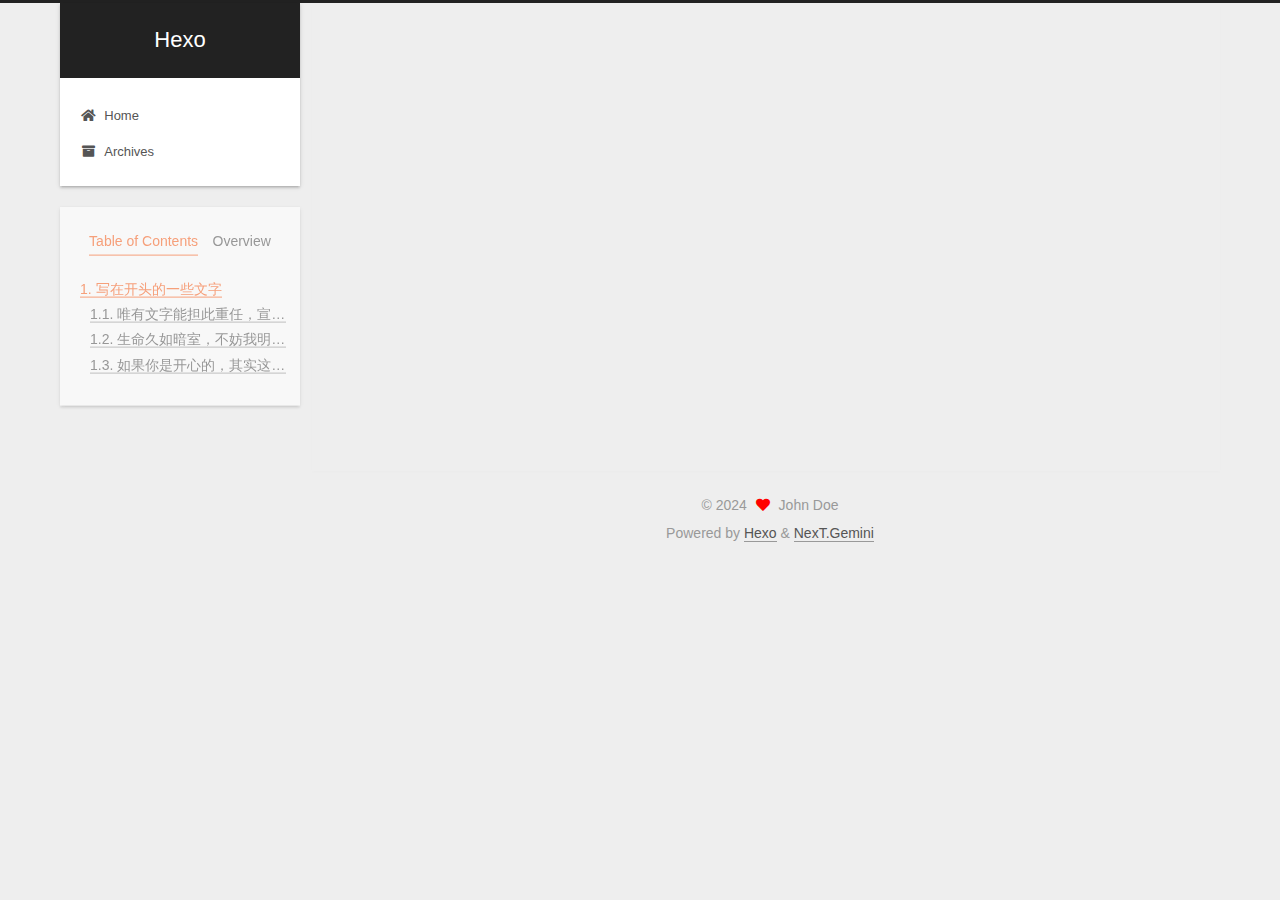
<file: 2024/12/01/hello-world/index.html>
<!DOCTYPE html>
<html lang="en">
<head>
  <meta charset="UTF-8">
<meta name="viewport" content="width=device-width, initial-scale=1, maximum-scale=2">
<meta name="theme-color" content="#222">
<meta name="generator" content="Hexo 7.3.0">
  <link rel="apple-touch-icon" sizes="180x180" href="/images/apple-touch-icon-next.png">
  <link rel="icon" type="image/png" sizes="32x32" href="/images/favicon-32x32-next.png">
  <link rel="icon" type="image/png" sizes="16x16" href="/images/favicon-16x16-next.png">
  <link rel="mask-icon" href="/images/logo.svg" color="#222">

<link rel="stylesheet" href="/css/main.css">


<link rel="stylesheet" href="/lib/font-awesome/css/all.min.css">

<script id="hexo-configurations">
    var NexT = window.NexT || {};
    var CONFIG = {"hostname":"example.com","root":"/","scheme":"Gemini","version":"7.8.0","exturl":false,"sidebar":{"position":"left","display":"post","padding":18,"offset":12,"onmobile":false},"copycode":{"enable":false,"show_result":false,"style":null},"back2top":{"enable":true,"sidebar":false,"scrollpercent":false},"bookmark":{"enable":false,"color":"#222","save":"auto"},"fancybox":false,"mediumzoom":false,"lazyload":false,"pangu":false,"comments":{"style":"tabs","active":null,"storage":true,"lazyload":false,"nav":null},"algolia":{"hits":{"per_page":10},"labels":{"input_placeholder":"Search for Posts","hits_empty":"We didn't find any results for the search: ${query}","hits_stats":"${hits} results found in ${time} ms"}},"localsearch":{"enable":false,"trigger":"auto","top_n_per_article":1,"unescape":false,"preload":false},"motion":{"enable":true,"async":false,"transition":{"post_block":"fadeIn","post_header":"slideDownIn","post_body":"slideDownIn","coll_header":"slideLeftIn","sidebar":"slideUpIn"}}};
  </script>

  <meta name="description" content="写在开头的一些文字唯有文字能担此重任，宣告生命曾经在场生命久如暗室，不妨我明写春诗如果你是开心的，其实这条路怎么走也没关系">
<meta property="og:type" content="article">
<meta property="og:title" content="言志">
<meta property="og:url" content="http://example.com/2024/12/01/hello-world/index.html">
<meta property="og:site_name" content="Hexo">
<meta property="og:description" content="写在开头的一些文字唯有文字能担此重任，宣告生命曾经在场生命久如暗室，不妨我明写春诗如果你是开心的，其实这条路怎么走也没关系">
<meta property="og:locale" content="en_US">
<meta property="article:published_time" content="2024-12-01T03:13:27.402Z">
<meta property="article:modified_time" content="2024-12-14T05:03:57.725Z">
<meta property="article:author" content="John Doe">
<meta name="twitter:card" content="summary">

<link rel="canonical" href="http://example.com/2024/12/01/hello-world/">


<script id="page-configurations">
  // https://hexo.io/docs/variables.html
  CONFIG.page = {
    sidebar: "",
    isHome : false,
    isPost : true,
    lang   : 'en'
  };
</script>

  <title>言志 | Hexo</title>
  






  <noscript>
  <style>
  .use-motion .brand,
  .use-motion .menu-item,
  .sidebar-inner,
  .use-motion .post-block,
  .use-motion .pagination,
  .use-motion .comments,
  .use-motion .post-header,
  .use-motion .post-body,
  .use-motion .collection-header { opacity: initial; }

  .use-motion .site-title,
  .use-motion .site-subtitle {
    opacity: initial;
    top: initial;
  }

  .use-motion .logo-line-before i { left: initial; }
  .use-motion .logo-line-after i { right: initial; }
  </style>
</noscript>

</head>

<body itemscope itemtype="http://schema.org/WebPage">
  <div class="container use-motion">
    <div class="headband"></div>

    <header class="header" itemscope itemtype="http://schema.org/WPHeader">
      <div class="header-inner"><div class="site-brand-container">
  <div class="site-nav-toggle">
    <div class="toggle" aria-label="Toggle navigation bar">
      <span class="toggle-line toggle-line-first"></span>
      <span class="toggle-line toggle-line-middle"></span>
      <span class="toggle-line toggle-line-last"></span>
    </div>
  </div>

  <div class="site-meta">

    <a href="/" class="brand" rel="start">
      <span class="logo-line-before"><i></i></span>
      <h1 class="site-title">Hexo</h1>
      <span class="logo-line-after"><i></i></span>
    </a>
  </div>

  <div class="site-nav-right">
    <div class="toggle popup-trigger">
    </div>
  </div>
</div>




<nav class="site-nav">
  <ul id="menu" class="main-menu menu">
        <li class="menu-item menu-item-home">

    <a href="/" rel="section"><i class="fa fa-home fa-fw"></i>Home</a>

  </li>
        <li class="menu-item menu-item-archives">

    <a href="/archives/" rel="section"><i class="fa fa-archive fa-fw"></i>Archives</a>

  </li>
  </ul>
</nav>




</div>
    </header>

    
  <div class="back-to-top">
    <i class="fa fa-arrow-up"></i>
    <span>0%</span>
  </div>


    <main class="main">
      <div class="main-inner">
        <div class="content-wrap">
          

          <div class="content post posts-expand">
            

    
  
  
  <article itemscope itemtype="http://schema.org/Article" class="post-block" lang="en">
    <link itemprop="mainEntityOfPage" href="http://example.com/2024/12/01/hello-world/">

    <span hidden itemprop="author" itemscope itemtype="http://schema.org/Person">
      <meta itemprop="image" content="/images/avatar.gif">
      <meta itemprop="name" content="John Doe">
      <meta itemprop="description" content="">
    </span>

    <span hidden itemprop="publisher" itemscope itemtype="http://schema.org/Organization">
      <meta itemprop="name" content="Hexo">
    </span>
      <header class="post-header">
        <h1 class="post-title" itemprop="name headline">
          言志
        </h1>

        <div class="post-meta">
            <span class="post-meta-item">
              <span class="post-meta-item-icon">
                <i class="far fa-calendar"></i>
              </span>
              <span class="post-meta-item-text">Posted on</span>

              <time title="Created: 2024-12-01 11:13:27" itemprop="dateCreated datePublished" datetime="2024-12-01T11:13:27+08:00">2024-12-01</time>
            </span>
              <span class="post-meta-item">
                <span class="post-meta-item-icon">
                  <i class="far fa-calendar-check"></i>
                </span>
                <span class="post-meta-item-text">Edited on</span>
                <time title="Modified: 2024-12-14 13:03:57" itemprop="dateModified" datetime="2024-12-14T13:03:57+08:00">2024-12-14</time>
              </span>

          

        </div>
      </header>

    
    
    
    <div class="post-body" itemprop="articleBody">

      
        <h2 id="写在开头的一些文字"><a href="#写在开头的一些文字" class="headerlink" title="写在开头的一些文字"></a>写在开头的一些文字</h2><h3 id="唯有文字能担此重任，宣告生命曾经在场"><a href="#唯有文字能担此重任，宣告生命曾经在场" class="headerlink" title="唯有文字能担此重任，宣告生命曾经在场"></a>唯有文字能担此重任，宣告生命曾经在场</h3><h3 id="生命久如暗室，不妨我明写春诗"><a href="#生命久如暗室，不妨我明写春诗" class="headerlink" title="生命久如暗室，不妨我明写春诗"></a>生命久如暗室，不妨我明写春诗</h3><h3 id="如果你是开心的，其实这条路怎么走也没关系"><a href="#如果你是开心的，其实这条路怎么走也没关系" class="headerlink" title="如果你是开心的，其实这条路怎么走也没关系"></a>如果你是开心的，其实这条路怎么走也没关系</h3>
    </div>

    
    
    

      <footer class="post-footer">

        


        
      </footer>
    
  </article>
  
  
  



          </div>
          

<script>
  window.addEventListener('tabs:register', () => {
    let { activeClass } = CONFIG.comments;
    if (CONFIG.comments.storage) {
      activeClass = localStorage.getItem('comments_active') || activeClass;
    }
    if (activeClass) {
      let activeTab = document.querySelector(`a[href="#comment-${activeClass}"]`);
      if (activeTab) {
        activeTab.click();
      }
    }
  });
  if (CONFIG.comments.storage) {
    window.addEventListener('tabs:click', event => {
      if (!event.target.matches('.tabs-comment .tab-content .tab-pane')) return;
      let commentClass = event.target.classList[1];
      localStorage.setItem('comments_active', commentClass);
    });
  }
</script>

        </div>
          
  
  <div class="toggle sidebar-toggle">
    <span class="toggle-line toggle-line-first"></span>
    <span class="toggle-line toggle-line-middle"></span>
    <span class="toggle-line toggle-line-last"></span>
  </div>

  <aside class="sidebar">
    <div class="sidebar-inner">

      <ul class="sidebar-nav motion-element">
        <li class="sidebar-nav-toc">
          Table of Contents
        </li>
        <li class="sidebar-nav-overview">
          Overview
        </li>
      </ul>

      <!--noindex-->
      <div class="post-toc-wrap sidebar-panel">
          <div class="post-toc motion-element"><ol class="nav"><li class="nav-item nav-level-2"><a class="nav-link" href="#%E5%86%99%E5%9C%A8%E5%BC%80%E5%A4%B4%E7%9A%84%E4%B8%80%E4%BA%9B%E6%96%87%E5%AD%97"><span class="nav-number">1.</span> <span class="nav-text">写在开头的一些文字</span></a><ol class="nav-child"><li class="nav-item nav-level-3"><a class="nav-link" href="#%E5%94%AF%E6%9C%89%E6%96%87%E5%AD%97%E8%83%BD%E6%8B%85%E6%AD%A4%E9%87%8D%E4%BB%BB%EF%BC%8C%E5%AE%A3%E5%91%8A%E7%94%9F%E5%91%BD%E6%9B%BE%E7%BB%8F%E5%9C%A8%E5%9C%BA"><span class="nav-number">1.1.</span> <span class="nav-text">唯有文字能担此重任，宣告生命曾经在场</span></a></li><li class="nav-item nav-level-3"><a class="nav-link" href="#%E7%94%9F%E5%91%BD%E4%B9%85%E5%A6%82%E6%9A%97%E5%AE%A4%EF%BC%8C%E4%B8%8D%E5%A6%A8%E6%88%91%E6%98%8E%E5%86%99%E6%98%A5%E8%AF%97"><span class="nav-number">1.2.</span> <span class="nav-text">生命久如暗室，不妨我明写春诗</span></a></li><li class="nav-item nav-level-3"><a class="nav-link" href="#%E5%A6%82%E6%9E%9C%E4%BD%A0%E6%98%AF%E5%BC%80%E5%BF%83%E7%9A%84%EF%BC%8C%E5%85%B6%E5%AE%9E%E8%BF%99%E6%9D%A1%E8%B7%AF%E6%80%8E%E4%B9%88%E8%B5%B0%E4%B9%9F%E6%B2%A1%E5%85%B3%E7%B3%BB"><span class="nav-number">1.3.</span> <span class="nav-text">如果你是开心的，其实这条路怎么走也没关系</span></a></li></ol></li></ol></div>
      </div>
      <!--/noindex-->

      <div class="site-overview-wrap sidebar-panel">
        <div class="site-author motion-element" itemprop="author" itemscope itemtype="http://schema.org/Person">
  <p class="site-author-name" itemprop="name">John Doe</p>
  <div class="site-description" itemprop="description"></div>
</div>
<div class="site-state-wrap motion-element">
  <nav class="site-state">
      <div class="site-state-item site-state-posts">
          <a href="/archives/">
        
          <span class="site-state-item-count">1</span>
          <span class="site-state-item-name">posts</span>
        </a>
      </div>
  </nav>
</div>



      </div>

    </div>
  </aside>
  <div id="sidebar-dimmer"></div>


      </div>
    </main>

    <footer class="footer">
      <div class="footer-inner">
        

        

<div class="copyright">
  
  &copy; 
  <span itemprop="copyrightYear">2024</span>
  <span class="with-love">
    <i class="fa fa-heart"></i>
  </span>
  <span class="author" itemprop="copyrightHolder">John Doe</span>
</div>
  <div class="powered-by">Powered by <a href="https://hexo.io/" class="theme-link" rel="noopener" target="_blank">Hexo</a> & <a href="https://theme-next.org/" class="theme-link" rel="noopener" target="_blank">NexT.Gemini</a>
  </div>

        








      </div>
    </footer>
  </div>

  
  <script src="/lib/anime.min.js"></script>
  <script src="/lib/velocity/velocity.min.js"></script>
  <script src="/lib/velocity/velocity.ui.min.js"></script>

<script src="/js/utils.js"></script>

<script src="/js/motion.js"></script>


<script src="/js/schemes/pisces.js"></script>


<script src="/js/next-boot.js"></script>




  















  

  

</body>
</html>
</file>
<file: css/main.css>
:root {
  --body-bg-color: #eee;
  --content-bg-color: #fff;
  --card-bg-color: #f5f5f5;
  --text-color: #555;
  --blockquote-color: #666;
  --link-color: #555;
  --link-hover-color: #222;
  --brand-color: #fff;
  --brand-hover-color: #fff;
  --table-row-odd-bg-color: #f9f9f9;
  --table-row-hover-bg-color: #f5f5f5;
  --menu-item-bg-color: #f5f5f5;
  --btn-default-bg: #fff;
  --btn-default-color: #555;
  --btn-default-border-color: #555;
  --btn-default-hover-bg: #222;
  --btn-default-hover-color: #fff;
  --btn-default-hover-border-color: #222;
}
html {
  line-height: 1.15; /* 1 */
  -webkit-text-size-adjust: 100%; /* 2 */
}
body {
  margin: 0;
}
main {
  display: block;
}
h1 {
  font-size: 2em;
  margin: 0.67em 0;
}
hr {
  box-sizing: content-box; /* 1 */
  height: 0; /* 1 */
  overflow: visible; /* 2 */
}
pre {
  font-family: monospace, monospace; /* 1 */
  font-size: 1em; /* 2 */
}
a {
  background: transparent;
}
abbr[title] {
  border-bottom: none; /* 1 */
  text-decoration: underline; /* 2 */
  text-decoration: underline dotted; /* 2 */
}
b,
strong {
  font-weight: bolder;
}
code,
kbd,
samp {
  font-family: monospace, monospace; /* 1 */
  font-size: 1em; /* 2 */
}
small {
  font-size: 80%;
}
sub,
sup {
  font-size: 75%;
  line-height: 0;
  position: relative;
  vertical-align: baseline;
}
sub {
  bottom: -0.25em;
}
sup {
  top: -0.5em;
}
img {
  border-style: none;
}
button,
input,
optgroup,
select,
textarea {
  font-family: inherit; /* 1 */
  font-size: 100%; /* 1 */
  line-height: 1.15; /* 1 */
  margin: 0; /* 2 */
}
button,
input {
/* 1 */
  overflow: visible;
}
button,
select {
/* 1 */
  text-transform: none;
}
button,
[type='button'],
[type='reset'],
[type='submit'] {
  -webkit-appearance: button;
}
button::-moz-focus-inner,
[type='button']::-moz-focus-inner,
[type='reset']::-moz-focus-inner,
[type='submit']::-moz-focus-inner {
  border-style: none;
  padding: 0;
}
button:-moz-focusring,
[type='button']:-moz-focusring,
[type='reset']:-moz-focusring,
[type='submit']:-moz-focusring {
  outline: 1px dotted ButtonText;
}
fieldset {
  padding: 0.35em 0.75em 0.625em;
}
legend {
  box-sizing: border-box; /* 1 */
  color: inherit; /* 2 */
  display: table; /* 1 */
  max-width: 100%; /* 1 */
  padding: 0; /* 3 */
  white-space: normal; /* 1 */
}
progress {
  vertical-align: baseline;
}
textarea {
  overflow: auto;
}
[type='checkbox'],
[type='radio'] {
  box-sizing: border-box; /* 1 */
  padding: 0; /* 2 */
}
[type='number']::-webkit-inner-spin-button,
[type='number']::-webkit-outer-spin-button {
  height: auto;
}
[type='search'] {
  outline-offset: -2px; /* 2 */
  -webkit-appearance: textfield; /* 1 */
}
[type='search']::-webkit-search-decoration {
  -webkit-appearance: none;
}
::-webkit-file-upload-button {
  font: inherit; /* 2 */
  -webkit-appearance: button; /* 1 */
}
details {
  display: block;
}
summary {
  display: list-item;
}
template {
  display: none;
}
[hidden] {
  display: none;
}
::selection {
  background: #262a30;
  color: #eee;
}
html,
body {
  height: 100%;
}
body {
  background: var(--body-bg-color);
  color: var(--text-color);
  font-family: 'Lato', "PingFang SC", "Microsoft YaHei", sans-serif;
  font-size: 1em;
  line-height: 2;
}
@media (max-width: 991px) {
  body {
    padding-left: 0 !important;
    padding-right: 0 !important;
  }
}
h1,
h2,
h3,
h4,
h5,
h6 {
  font-family: 'Lato', "PingFang SC", "Microsoft YaHei", sans-serif;
  font-weight: bold;
  line-height: 1.5;
  margin: 20px 0 15px;
}
h1 {
  font-size: 1.5em;
}
h2 {
  font-size: 1.375em;
}
h3 {
  font-size: 1.25em;
}
h4 {
  font-size: 1.125em;
}
h5 {
  font-size: 1em;
}
h6 {
  font-size: 0.875em;
}
p {
  margin: 0 0 20px 0;
}
a,
span.exturl {
  border-bottom: 1px solid #999;
  color: var(--link-color);
  outline: 0;
  text-decoration: none;
  overflow-wrap: break-word;
  word-wrap: break-word;
  cursor: pointer;
}
a:hover,
span.exturl:hover {
  border-bottom-color: var(--link-hover-color);
  color: var(--link-hover-color);
}
iframe,
img,
video {
  display: block;
  margin-left: auto;
  margin-right: auto;
  max-width: 100%;
}
hr {
  background-image: repeating-linear-gradient(-45deg, #ddd, #ddd 4px, transparent 4px, transparent 8px);
  border: 0;
  height: 3px;
  margin: 40px 0;
}
blockquote {
  border-left: 4px solid #ddd;
  color: var(--blockquote-color);
  margin: 0;
  padding: 0 15px;
}
blockquote cite::before {
  content: '-';
  padding: 0 5px;
}
dt {
  font-weight: bold;
}
dd {
  margin: 0;
  padding: 0;
}
kbd {
  background-color: #f5f5f5;
  background-image: linear-gradient(#eee, #fff, #eee);
  border: 1px solid #ccc;
  border-radius: 0.2em;
  box-shadow: 0.1em 0.1em 0.2em rgba(0,0,0,0.1);
  color: #555;
  font-family: inherit;
  padding: 0.1em 0.3em;
  white-space: nowrap;
}
.table-container {
  overflow: auto;
}
table {
  border-collapse: collapse;
  border-spacing: 0;
  font-size: 0.875em;
  margin: 0 0 20px 0;
  width: 100%;
}
tbody tr:nth-of-type(odd) {
  background: var(--table-row-odd-bg-color);
}
tbody tr:hover {
  background: var(--table-row-hover-bg-color);
}
caption,
th,
td {
  font-weight: normal;
  padding: 8px;
  vertical-align: middle;
}
th,
td {
  border: 1px solid #ddd;
  border-bottom: 3px solid #ddd;
}
th {
  font-weight: 700;
  padding-bottom: 10px;
}
td {
  border-bottom-width: 1px;
}
.btn {
  background: var(--btn-default-bg);
  border: 2px solid var(--btn-default-border-color);
  border-radius: 2px;
  color: var(--btn-default-color);
  display: inline-block;
  font-size: 0.875em;
  line-height: 2;
  padding: 0 20px;
  text-decoration: none;
  transition-property: background-color;
  transition-delay: 0s;
  transition-duration: 0.2s;
  transition-timing-function: ease-in-out;
}
.btn:hover {
  background: var(--btn-default-hover-bg);
  border-color: var(--btn-default-hover-border-color);
  color: var(--btn-default-hover-color);
}
.btn + .btn {
  margin: 0 0 8px 8px;
}
.btn .fa-fw {
  text-align: left;
  width: 1.285714285714286em;
}
.toggle {
  line-height: 0;
}
.toggle .toggle-line {
  background: #fff;
  display: inline-block;
  height: 2px;
  left: 0;
  position: relative;
  top: 0;
  transition: all 0.4s;
  vertical-align: top;
  width: 100%;
}
.toggle .toggle-line:not(:first-child) {
  margin-top: 3px;
}
.toggle.toggle-arrow .toggle-line-first {
  left: 50%;
  top: 2px;
  transform: rotate(45deg);
  width: 50%;
}
.toggle.toggle-arrow .toggle-line-middle {
  left: 2px;
  width: 90%;
}
.toggle.toggle-arrow .toggle-line-last {
  left: 50%;
  top: -2px;
  transform: rotate(-45deg);
  width: 50%;
}
.toggle.toggle-close .toggle-line-first {
  transform: rotate(-45deg);
  top: 5px;
}
.toggle.toggle-close .toggle-line-middle {
  opacity: 0;
}
.toggle.toggle-close .toggle-line-last {
  transform: rotate(45deg);
  top: -5px;
}
.highlight,
pre {
  background: #f7f7f7;
  color: #4d4d4c;
  line-height: 1.6;
  margin: 0 auto 20px;
}
pre,
code {
  font-family: consolas, Menlo, monospace, "PingFang SC", "Microsoft YaHei";
}
code {
  background: #eee;
  border-radius: 3px;
  color: #555;
  padding: 2px 4px;
  overflow-wrap: break-word;
  word-wrap: break-word;
}
.highlight *::selection {
  background: #d6d6d6;
}
.highlight pre {
  border: 0;
  margin: 0;
  padding: 10px 0;
}
.highlight table {
  border: 0;
  margin: 0;
  width: auto;
}
.highlight td {
  border: 0;
  padding: 0;
}
.highlight figcaption {
  background: #eff2f3;
  color: #4d4d4c;
  display: flex;
  font-size: 0.875em;
  justify-content: space-between;
  line-height: 1.2;
  padding: 0.5em;
}
.highlight figcaption a {
  color: #4d4d4c;
}
.highlight figcaption a:hover {
  border-bottom-color: #4d4d4c;
}
.highlight .gutter {
  -moz-user-select: none;
  -ms-user-select: none;
  -webkit-user-select: none;
  user-select: none;
}
.highlight .gutter pre {
  background: #eff2f3;
  color: #869194;
  padding-left: 10px;
  padding-right: 10px;
  text-align: right;
}
.highlight .code pre {
  background: #f7f7f7;
  padding-left: 10px;
  width: 100%;
}
.gist table {
  width: auto;
}
.gist table td {
  border: 0;
}
pre {
  overflow: auto;
  padding: 10px;
}
pre code {
  background: none;
  color: #4d4d4c;
  font-size: 0.875em;
  padding: 0;
  text-shadow: none;
}
pre .deletion {
  background: #fdd;
}
pre .addition {
  background: #dfd;
}
pre .meta {
  color: #eab700;
  -moz-user-select: none;
  -ms-user-select: none;
  -webkit-user-select: none;
  user-select: none;
}
pre .comment {
  color: #8e908c;
}
pre .variable,
pre .attribute,
pre .tag,
pre .name,
pre .regexp,
pre .ruby .constant,
pre .xml .tag .title,
pre .xml .pi,
pre .xml .doctype,
pre .html .doctype,
pre .css .id,
pre .css .class,
pre .css .pseudo {
  color: #c82829;
}
pre .number,
pre .preprocessor,
pre .built_in,
pre .builtin-name,
pre .literal,
pre .params,
pre .constant,
pre .command {
  color: #f5871f;
}
pre .ruby .class .title,
pre .css .rules .attribute,
pre .string,
pre .symbol,
pre .value,
pre .inheritance,
pre .header,
pre .ruby .symbol,
pre .xml .cdata,
pre .special,
pre .formula {
  color: #718c00;
}
pre .title,
pre .css .hexcolor {
  color: #3e999f;
}
pre .function,
pre .python .decorator,
pre .python .title,
pre .ruby .function .title,
pre .ruby .title .keyword,
pre .perl .sub,
pre .javascript .title,
pre .coffeescript .title {
  color: #4271ae;
}
pre .keyword,
pre .javascript .function {
  color: #8959a8;
}
.blockquote-center {
  border-left: none;
  margin: 40px 0;
  padding: 0;
  position: relative;
  text-align: center;
}
.blockquote-center .fa {
  display: block;
  opacity: 0.6;
  position: absolute;
  width: 100%;
}
.blockquote-center .fa-quote-left {
  border-top: 1px solid #ccc;
  text-align: left;
  top: -20px;
}
.blockquote-center .fa-quote-right {
  border-bottom: 1px solid #ccc;
  text-align: right;
  bottom: -20px;
}
.blockquote-center p,
.blockquote-center div {
  text-align: center;
}
.post-body .group-picture img {
  margin: 0 auto;
  padding: 0 3px;
}
.group-picture-row {
  margin-bottom: 6px;
  overflow: hidden;
}
.group-picture-column {
  float: left;
  margin-bottom: 10px;
}
.post-body .label {
  color: #555;
  display: inline;
  padding: 0 2px;
}
.post-body .label.default {
  background: #f0f0f0;
}
.post-body .label.primary {
  background: #efe6f7;
}
.post-body .label.info {
  background: #e5f2f8;
}
.post-body .label.success {
  background: #e7f4e9;
}
.post-body .label.warning {
  background: #fcf6e1;
}
.post-body .label.danger {
  background: #fae8eb;
}
.post-body .tabs {
  margin-bottom: 20px;
}
.post-body .tabs,
.tabs-comment {
  display: block;
  padding-top: 10px;
  position: relative;
}
.post-body .tabs ul.nav-tabs,
.tabs-comment ul.nav-tabs {
  display: flex;
  flex-wrap: wrap;
  margin: 0;
  margin-bottom: -1px;
  padding: 0;
}
@media (max-width: 413px) {
  .post-body .tabs ul.nav-tabs,
  .tabs-comment ul.nav-tabs {
    display: block;
    margin-bottom: 5px;
  }
}
.post-body .tabs ul.nav-tabs li.tab,
.tabs-comment ul.nav-tabs li.tab {
  border-bottom: 1px solid #ddd;
  border-left: 1px solid transparent;
  border-right: 1px solid transparent;
  border-top: 3px solid transparent;
  flex-grow: 1;
  list-style-type: none;
  border-radius: 0 0 0 0;
}
@media (max-width: 413px) {
  .post-body .tabs ul.nav-tabs li.tab,
  .tabs-comment ul.nav-tabs li.tab {
    border-bottom: 1px solid transparent;
    border-left: 3px solid transparent;
    border-right: 1px solid transparent;
    border-top: 1px solid transparent;
  }
}
@media (max-width: 413px) {
  .post-body .tabs ul.nav-tabs li.tab,
  .tabs-comment ul.nav-tabs li.tab {
    border-radius: 0;
  }
}
.post-body .tabs ul.nav-tabs li.tab a,
.tabs-comment ul.nav-tabs li.tab a {
  border-bottom: initial;
  display: block;
  line-height: 1.8;
  outline: 0;
  padding: 0.25em 0.75em;
  text-align: center;
  transition-delay: 0s;
  transition-duration: 0.2s;
  transition-timing-function: ease-out;
}
.post-body .tabs ul.nav-tabs li.tab a i,
.tabs-comment ul.nav-tabs li.tab a i {
  width: 1.285714285714286em;
}
.post-body .tabs ul.nav-tabs li.tab.active,
.tabs-comment ul.nav-tabs li.tab.active {
  border-bottom: 1px solid transparent;
  border-left: 1px solid #ddd;
  border-right: 1px solid #ddd;
  border-top: 3px solid #fc6423;
}
@media (max-width: 413px) {
  .post-body .tabs ul.nav-tabs li.tab.active,
  .tabs-comment ul.nav-tabs li.tab.active {
    border-bottom: 1px solid #ddd;
    border-left: 3px solid #fc6423;
    border-right: 1px solid #ddd;
    border-top: 1px solid #ddd;
  }
}
.post-body .tabs ul.nav-tabs li.tab.active a,
.tabs-comment ul.nav-tabs li.tab.active a {
  color: var(--link-color);
  cursor: default;
}
.post-body .tabs .tab-content .tab-pane,
.tabs-comment .tab-content .tab-pane {
  border: 1px solid #ddd;
  border-top: 0;
  padding: 20px 20px 0 20px;
  border-radius: 0;
}
.post-body .tabs .tab-content .tab-pane:not(.active),
.tabs-comment .tab-content .tab-pane:not(.active) {
  display: none;
}
.post-body .tabs .tab-content .tab-pane.active,
.tabs-comment .tab-content .tab-pane.active {
  display: block;
}
.post-body .tabs .tab-content .tab-pane.active:nth-of-type(1),
.tabs-comment .tab-content .tab-pane.active:nth-of-type(1) {
  border-radius: 0 0 0 0;
}
@media (max-width: 413px) {
  .post-body .tabs .tab-content .tab-pane.active:nth-of-type(1),
  .tabs-comment .tab-content .tab-pane.active:nth-of-type(1) {
    border-radius: 0;
  }
}
.post-body .note {
  border-radius: 3px;
  margin-bottom: 20px;
  padding: 1em;
  position: relative;
  border: 1px solid #eee;
  border-left-width: 5px;
}
.post-body .note h2,
.post-body .note h3,
.post-body .note h4,
.post-body .note h5,
.post-body .note h6 {
  margin-top: 0;
  border-bottom: initial;
  margin-bottom: 0;
  padding-top: 0;
}
.post-body .note p:first-child,
.post-body .note ul:first-child,
.post-body .note ol:first-child,
.post-body .note table:first-child,
.post-body .note pre:first-child,
.post-body .note blockquote:first-child,
.post-body .note img:first-child {
  margin-top: 0;
}
.post-body .note p:last-child,
.post-body .note ul:last-child,
.post-body .note ol:last-child,
.post-body .note table:last-child,
.post-body .note pre:last-child,
.post-body .note blockquote:last-child,
.post-body .note img:last-child {
  margin-bottom: 0;
}
.post-body .note.default {
  border-left-color: #777;
}
.post-body .note.default h2,
.post-body .note.default h3,
.post-body .note.default h4,
.post-body .note.default h5,
.post-body .note.default h6 {
  color: #777;
}
.post-body .note.primary {
  border-left-color: #6f42c1;
}
.post-body .note.primary h2,
.post-body .note.primary h3,
.post-body .note.primary h4,
.post-body .note.primary h5,
.post-body .note.primary h6 {
  color: #6f42c1;
}
.post-body .note.info {
  border-left-color: #428bca;
}
.post-body .note.info h2,
.post-body .note.info h3,
.post-body .note.info h4,
.post-body .note.info h5,
.post-body .note.info h6 {
  color: #428bca;
}
.post-body .note.success {
  border-left-color: #5cb85c;
}
.post-body .note.success h2,
.post-body .note.success h3,
.post-body .note.success h4,
.post-body .note.success h5,
.post-body .note.success h6 {
  color: #5cb85c;
}
.post-body .note.warning {
  border-left-color: #f0ad4e;
}
.post-body .note.warning h2,
.post-body .note.warning h3,
.post-body .note.warning h4,
.post-body .note.warning h5,
.post-body .note.warning h6 {
  color: #f0ad4e;
}
.post-body .note.danger {
  border-left-color: #d9534f;
}
.post-body .note.danger h2,
.post-body .note.danger h3,
.post-body .note.danger h4,
.post-body .note.danger h5,
.post-body .note.danger h6 {
  color: #d9534f;
}
.pagination .prev,
.pagination .next,
.pagination .page-number,
.pagination .space {
  display: inline-block;
  margin: 0 10px;
  padding: 0 11px;
  position: relative;
  top: -1px;
}
@media (max-width: 767px) {
  .pagination .prev,
  .pagination .next,
  .pagination .page-number,
  .pagination .space {
    margin: 0 5px;
  }
}
.pagination {
  border-top: 1px solid #eee;
  margin: 120px 0 0;
  text-align: center;
}
.pagination .prev,
.pagination .next,
.pagination .page-number {
  border-bottom: 0;
  border-top: 1px solid #eee;
  transition-property: border-color;
  transition-delay: 0s;
  transition-duration: 0.2s;
  transition-timing-function: ease-in-out;
}
.pagination .prev:hover,
.pagination .next:hover,
.pagination .page-number:hover {
  border-top-color: #222;
}
.pagination .space {
  margin: 0;
  padding: 0;
}
.pagination .prev {
  margin-left: 0;
}
.pagination .next {
  margin-right: 0;
}
.pagination .page-number.current {
  background: #ccc;
  border-top-color: #ccc;
  color: #fff;
}
@media (max-width: 767px) {
  .pagination {
    border-top: none;
  }
  .pagination .prev,
  .pagination .next,
  .pagination .page-number {
    border-bottom: 1px solid #eee;
    border-top: 0;
    margin-bottom: 10px;
    padding: 0 10px;
  }
  .pagination .prev:hover,
  .pagination .next:hover,
  .pagination .page-number:hover {
    border-bottom-color: #222;
  }
}
.comments {
  margin-top: 60px;
  overflow: hidden;
}
.comment-button-group {
  display: flex;
  flex-wrap: wrap-reverse;
  justify-content: center;
  margin: 1em 0;
}
.comment-button-group .comment-button {
  margin: 0.1em 0.2em;
}
.comment-button-group .comment-button.active {
  background: var(--btn-default-hover-bg);
  border-color: var(--btn-default-hover-border-color);
  color: var(--btn-default-hover-color);
}
.comment-position {
  display: none;
}
.comment-position.active {
  display: block;
}
.tabs-comment {
  background: var(--content-bg-color);
  margin-top: 4em;
  padding-top: 0;
}
.tabs-comment .comments {
  border: 0;
  box-shadow: none;
  margin-top: 0;
  padding-top: 0;
}
.container {
  min-height: 100%;
  position: relative;
}
.main-inner {
  margin: 0 auto;
  width: calc(100% - 20px);
}
@media (min-width: 1200px) {
  .main-inner {
    width: 1160px;
  }
}
@media (min-width: 1600px) {
  .main-inner {
    width: 73%;
  }
}
@media (max-width: 767px) {
  .content-wrap {
    padding: 0 20px;
  }
}
.header {
  background: transparent;
}
.header-inner {
  margin: 0 auto;
  width: calc(100% - 20px);
}
@media (min-width: 1200px) {
  .header-inner {
    width: 1160px;
  }
}
@media (min-width: 1600px) {
  .header-inner {
    width: 73%;
  }
}
.site-brand-container {
  display: flex;
  flex-shrink: 0;
  padding: 0 10px;
}
.headband {
  background: #222;
  height: 3px;
}
.site-meta {
  flex-grow: 1;
  text-align: center;
}
@media (max-width: 767px) {
  .site-meta {
    text-align: center;
  }
}
.brand {
  border-bottom: none;
  color: var(--brand-color);
  display: inline-block;
  line-height: 1.375em;
  padding: 0 40px;
  position: relative;
}
.brand:hover {
  color: var(--brand-hover-color);
}
.site-title {
  font-family: 'Lato', "PingFang SC", "Microsoft YaHei", sans-serif;
  font-size: 1.375em;
  font-weight: normal;
  margin: 0;
}
.site-subtitle {
  color: #ddd;
  font-size: 0.8125em;
  margin: 10px 0;
}
.use-motion .brand {
  opacity: 0;
}
.use-motion .site-title,
.use-motion .site-subtitle,
.use-motion .custom-logo-image {
  opacity: 0;
  position: relative;
  top: -10px;
}
.site-nav-toggle,
.site-nav-right {
  display: none;
}
@media (max-width: 767px) {
  .site-nav-toggle,
  .site-nav-right {
    display: flex;
    flex-direction: column;
    justify-content: center;
  }
}
.site-nav-toggle .toggle,
.site-nav-right .toggle {
  color: var(--text-color);
  padding: 10px;
  width: 22px;
}
.site-nav-toggle .toggle .toggle-line,
.site-nav-right .toggle .toggle-line {
  background: var(--text-color);
  border-radius: 1px;
}
.site-nav {
  display: block;
}
@media (max-width: 767px) {
  .site-nav {
    clear: both;
    display: none;
  }
}
.site-nav.site-nav-on {
  display: block;
}
.menu {
  margin-top: 20px;
  padding-left: 0;
  text-align: center;
}
.menu-item {
  display: inline-block;
  list-style: none;
  margin: 0 10px;
}
@media (max-width: 767px) {
  .menu-item {
    display: block;
    margin-top: 10px;
  }
  .menu-item.menu-item-search {
    display: none;
  }
}
.menu-item a,
.menu-item span.exturl {
  border-bottom: 0;
  display: block;
  font-size: 0.8125em;
  transition-property: border-color;
  transition-delay: 0s;
  transition-duration: 0.2s;
  transition-timing-function: ease-in-out;
}
@media (hover: none) {
  .menu-item a:hover,
  .menu-item span.exturl:hover {
    border-bottom-color: transparent !important;
  }
}
.menu-item .fa,
.menu-item .fab,
.menu-item .far,
.menu-item .fas {
  margin-right: 8px;
}
.menu-item .badge {
  display: inline-block;
  font-weight: bold;
  line-height: 1;
  margin-left: 0.35em;
  margin-top: 0.35em;
  text-align: center;
  white-space: nowrap;
}
@media (max-width: 767px) {
  .menu-item .badge {
    float: right;
    margin-left: 0;
  }
}
.menu-item-active a,
.menu .menu-item a:hover,
.menu .menu-item span.exturl:hover {
  background: var(--menu-item-bg-color);
}
.use-motion .menu-item {
  opacity: 0;
}
.sidebar {
  background: #222;
  bottom: 0;
  box-shadow: inset 0 2px 6px #000;
  position: fixed;
  top: 0;
}
@media (max-width: 991px) {
  .sidebar {
    display: none;
  }
}
.sidebar-inner {
  color: #999;
  padding: 18px 10px;
  text-align: center;
}
.cc-license {
  margin-top: 10px;
  text-align: center;
}
.cc-license .cc-opacity {
  border-bottom: none;
  opacity: 0.7;
}
.cc-license .cc-opacity:hover {
  opacity: 0.9;
}
.cc-license img {
  display: inline-block;
}
.site-author-image {
  border: 1px solid #eee;
  display: block;
  margin: 0 auto;
  max-width: 120px;
  padding: 2px;
}
.site-author-name {
  color: var(--text-color);
  font-weight: 600;
  margin: 0;
  text-align: center;
}
.site-description {
  color: #999;
  font-size: 0.8125em;
  margin-top: 0;
  text-align: center;
}
.links-of-author {
  margin-top: 15px;
}
.links-of-author a,
.links-of-author span.exturl {
  border-bottom-color: #555;
  display: inline-block;
  font-size: 0.8125em;
  margin-bottom: 10px;
  margin-right: 10px;
  vertical-align: middle;
}
.links-of-author a::before,
.links-of-author span.exturl::before {
  background: #ffa124;
  border-radius: 50%;
  content: ' ';
  display: inline-block;
  height: 4px;
  margin-right: 3px;
  vertical-align: middle;
  width: 4px;
}
.sidebar-button {
  margin-top: 15px;
}
.sidebar-button a {
  border: 1px solid #fc6423;
  border-radius: 4px;
  color: #fc6423;
  display: inline-block;
  padding: 0 15px;
}
.sidebar-button a .fa,
.sidebar-button a .fab,
.sidebar-button a .far,
.sidebar-button a .fas {
  margin-right: 5px;
}
.sidebar-button a:hover {
  background: #fc6423;
  border: 1px solid #fc6423;
  color: #fff;
}
.sidebar-button a:hover .fa,
.sidebar-button a:hover .fab,
.sidebar-button a:hover .far,
.sidebar-button a:hover .fas {
  color: #fff;
}
.links-of-blogroll {
  font-size: 0.8125em;
  margin-top: 10px;
}
.links-of-blogroll-title {
  font-size: 0.875em;
  font-weight: 600;
  margin-top: 0;
}
.links-of-blogroll-list {
  list-style: none;
  margin: 0;
  padding: 0;
}
#sidebar-dimmer {
  display: none;
}
@media (max-width: 767px) {
  #sidebar-dimmer {
    background: #000;
    display: block;
    height: 100%;
    left: 100%;
    opacity: 0;
    position: fixed;
    top: 0;
    width: 100%;
    z-index: 1100;
  }
  .sidebar-active + #sidebar-dimmer {
    opacity: 0.7;
    transform: translateX(-100%);
    transition: opacity 0.5s;
  }
}
.sidebar-nav {
  margin: 0;
  padding-bottom: 20px;
  padding-left: 0;
}
.sidebar-nav li {
  border-bottom: 1px solid transparent;
  color: var(--text-color);
  cursor: pointer;
  display: inline-block;
  font-size: 0.875em;
}
.sidebar-nav li.sidebar-nav-overview {
  margin-left: 10px;
}
.sidebar-nav li:hover {
  color: #fc6423;
}
.sidebar-nav .sidebar-nav-active {
  border-bottom-color: #fc6423;
  color: #fc6423;
}
.sidebar-nav .sidebar-nav-active:hover {
  color: #fc6423;
}
.sidebar-panel {
  display: none;
  overflow-x: hidden;
  overflow-y: auto;
}
.sidebar-panel-active {
  display: block;
}
.sidebar-toggle {
  background: #222;
  bottom: 45px;
  cursor: pointer;
  height: 14px;
  left: 30px;
  padding: 5px;
  position: fixed;
  width: 14px;
  z-index: 1300;
}
@media (max-width: 991px) {
  .sidebar-toggle {
    left: 20px;
    opacity: 0.8;
    display: none;
  }
}
.sidebar-toggle:hover .toggle-line {
  background: #fc6423;
}
.post-toc {
  font-size: 0.875em;
}
.post-toc ol {
  list-style: none;
  margin: 0;
  padding: 0 2px 5px 10px;
  text-align: left;
}
.post-toc ol > ol {
  padding-left: 0;
}
.post-toc ol a {
  transition-property: all;
  transition-delay: 0s;
  transition-duration: 0.2s;
  transition-timing-function: ease-in-out;
}
.post-toc .nav-item {
  line-height: 1.8;
  overflow: hidden;
  text-overflow: ellipsis;
  white-space: nowrap;
}
.post-toc .nav .nav-child {
  display: none;
}
.post-toc .nav .active > .nav-child {
  display: block;
}
.post-toc .nav .active-current > .nav-child {
  display: block;
}
.post-toc .nav .active-current > .nav-child > .nav-item {
  display: block;
}
.post-toc .nav .active > a {
  border-bottom-color: #fc6423;
  color: #fc6423;
}
.post-toc .nav .active-current > a {
  color: #fc6423;
}
.post-toc .nav .active-current > a:hover {
  color: #fc6423;
}
.site-state {
  display: flex;
  justify-content: center;
  line-height: 1.4;
  margin-top: 10px;
  overflow: hidden;
  text-align: center;
  white-space: nowrap;
}
.site-state-item {
  padding: 0 15px;
}
.site-state-item:not(:first-child) {
  border-left: 1px solid #eee;
}
.site-state-item a {
  border-bottom: none;
}
.site-state-item-count {
  display: block;
  font-size: 1em;
  font-weight: 600;
  text-align: center;
}
.site-state-item-name {
  color: #999;
  font-size: 0.8125em;
}
.footer {
  color: #999;
  font-size: 0.875em;
  padding: 20px 0;
}
.footer.footer-fixed {
  bottom: 0;
  left: 0;
  position: absolute;
  right: 0;
}
.footer-inner {
  box-sizing: border-box;
  margin: 0 auto;
  text-align: center;
  width: calc(100% - 20px);
}
@media (min-width: 1200px) {
  .footer-inner {
    width: 1160px;
  }
}
@media (min-width: 1600px) {
  .footer-inner {
    width: 73%;
  }
}
.languages {
  display: inline-block;
  font-size: 1.125em;
  position: relative;
}
.languages .lang-select-label span {
  margin: 0 0.5em;
}
.languages .lang-select {
  height: 100%;
  left: 0;
  opacity: 0;
  position: absolute;
  top: 0;
  width: 100%;
}
.with-love {
  color: #ff0000;
  display: inline-block;
  margin: 0 5px;
}
.powered-by,
.theme-info {
  display: inline-block;
}
@-moz-keyframes iconAnimate {
  0%, 100% {
    transform: scale(1);
  }
  10%, 30% {
    transform: scale(0.9);
  }
  20%, 40%, 60%, 80% {
    transform: scale(1.1);
  }
  50%, 70% {
    transform: scale(1.1);
  }
}
@-webkit-keyframes iconAnimate {
  0%, 100% {
    transform: scale(1);
  }
  10%, 30% {
    transform: scale(0.9);
  }
  20%, 40%, 60%, 80% {
    transform: scale(1.1);
  }
  50%, 70% {
    transform: scale(1.1);
  }
}
@-o-keyframes iconAnimate {
  0%, 100% {
    transform: scale(1);
  }
  10%, 30% {
    transform: scale(0.9);
  }
  20%, 40%, 60%, 80% {
    transform: scale(1.1);
  }
  50%, 70% {
    transform: scale(1.1);
  }
}
@keyframes iconAnimate {
  0%, 100% {
    transform: scale(1);
  }
  10%, 30% {
    transform: scale(0.9);
  }
  20%, 40%, 60%, 80% {
    transform: scale(1.1);
  }
  50%, 70% {
    transform: scale(1.1);
  }
}
.back-to-top {
  font-size: 12px;
  text-align: center;
  transition-delay: 0s;
  transition-duration: 0.2s;
  transition-timing-function: ease-in-out;
}
.back-to-top {
  background: #222;
  bottom: -100px;
  box-sizing: border-box;
  color: #fff;
  cursor: pointer;
  left: 30px;
  opacity: 0.6;
  padding: 0 6px;
  position: fixed;
  transition-property: bottom;
  z-index: 1300;
  width: 24px;
}
.back-to-top span {
  display: none;
}
.back-to-top:hover {
  color: #fc6423;
}
.back-to-top.back-to-top-on {
  bottom: 30px;
}
@media (max-width: 991px) {
  .back-to-top {
    left: 20px;
    opacity: 0.8;
  }
}
.post-body {
  font-family: 'Lato', "PingFang SC", "Microsoft YaHei", sans-serif;
  overflow-wrap: break-word;
  word-wrap: break-word;
}
@media (min-width: 1200px) {
  .post-body {
    font-size: 1.125em;
  }
}
.post-body .exturl .fa {
  font-size: 0.875em;
  margin-left: 4px;
}
.post-body .image-caption,
.post-body .figure .caption {
  color: #999;
  font-size: 0.875em;
  font-weight: bold;
  line-height: 1;
  margin: -20px auto 15px;
  text-align: center;
}
.post-sticky-flag {
  display: inline-block;
  transform: rotate(30deg);
}
.post-button {
  margin-top: 40px;
  text-align: center;
}
.use-motion .post-block,
.use-motion .pagination,
.use-motion .comments {
  opacity: 0;
}
.use-motion .post-header {
  opacity: 0;
}
.use-motion .post-body {
  opacity: 0;
}
.use-motion .collection-header {
  opacity: 0;
}
.posts-collapse {
  margin-left: 35px;
  position: relative;
}
@media (max-width: 767px) {
  .posts-collapse {
    margin-left: 0px;
    margin-right: 0px;
  }
}
.posts-collapse .collection-title {
  font-size: 1.125em;
  position: relative;
}
.posts-collapse .collection-title::before {
  background: #999;
  border: 1px solid #fff;
  border-radius: 50%;
  content: ' ';
  height: 10px;
  left: 0;
  margin-left: -6px;
  margin-top: -4px;
  position: absolute;
  top: 50%;
  width: 10px;
}
.posts-collapse .collection-year {
  font-size: 1.5em;
  font-weight: bold;
  margin: 60px 0;
  position: relative;
}
.posts-collapse .collection-year::before {
  background: #bbb;
  border-radius: 50%;
  content: ' ';
  height: 8px;
  left: 0;
  margin-left: -4px;
  margin-top: -4px;
  position: absolute;
  top: 50%;
  width: 8px;
}
.posts-collapse .collection-header {
  display: block;
  margin: 0 0 0 20px;
}
.posts-collapse .collection-header small {
  color: #bbb;
  margin-left: 5px;
}
.posts-collapse .post-header {
  border-bottom: 1px dashed #ccc;
  margin: 30px 0;
  padding-left: 15px;
  position: relative;
  transition-property: border;
  transition-delay: 0s;
  transition-duration: 0.2s;
  transition-timing-function: ease-in-out;
}
.posts-collapse .post-header::before {
  background: #bbb;
  border: 1px solid #fff;
  border-radius: 50%;
  content: ' ';
  height: 6px;
  left: 0;
  margin-left: -4px;
  position: absolute;
  top: 0.75em;
  transition-property: background;
  width: 6px;
  transition-delay: 0s;
  transition-duration: 0.2s;
  transition-timing-function: ease-in-out;
}
.posts-collapse .post-header:hover {
  border-bottom-color: #666;
}
.posts-collapse .post-header:hover::before {
  background: #222;
}
.posts-collapse .post-meta {
  display: inline;
  font-size: 0.75em;
  margin-right: 10px;
}
.posts-collapse .post-title {
  display: inline;
}
.posts-collapse .post-title a,
.posts-collapse .post-title span.exturl {
  border-bottom: none;
  color: var(--link-color);
}
.posts-collapse .post-title .fa-external-link-alt {
  font-size: 0.875em;
  margin-left: 5px;
}
.posts-collapse::before {
  background: #f5f5f5;
  content: ' ';
  height: 100%;
  left: 0;
  margin-left: -2px;
  position: absolute;
  top: 1.25em;
  width: 4px;
}
.post-eof {
  background: #ccc;
  height: 1px;
  margin: 80px auto 60px;
  text-align: center;
  width: 8%;
}
.post-block:last-of-type .post-eof {
  display: none;
}
.content {
  padding-top: 40px;
}
@media (min-width: 992px) {
  .post-body {
    text-align: justify;
  }
}
@media (max-width: 991px) {
  .post-body {
    text-align: justify;
  }
}
.post-body h1,
.post-body h2,
.post-body h3,
.post-body h4,
.post-body h5,
.post-body h6 {
  padding-top: 10px;
}
.post-body h1 .header-anchor,
.post-body h2 .header-anchor,
.post-body h3 .header-anchor,
.post-body h4 .header-anchor,
.post-body h5 .header-anchor,
.post-body h6 .header-anchor {
  border-bottom-style: none;
  color: #ccc;
  float: right;
  margin-left: 10px;
  visibility: hidden;
}
.post-body h1 .header-anchor:hover,
.post-body h2 .header-anchor:hover,
.post-body h3 .header-anchor:hover,
.post-body h4 .header-anchor:hover,
.post-body h5 .header-anchor:hover,
.post-body h6 .header-anchor:hover {
  color: inherit;
}
.post-body h1:hover .header-anchor,
.post-body h2:hover .header-anchor,
.post-body h3:hover .header-anchor,
.post-body h4:hover .header-anchor,
.post-body h5:hover .header-anchor,
.post-body h6:hover .header-anchor {
  visibility: visible;
}
.post-body iframe,
.post-body img,
.post-body video {
  margin-bottom: 20px;
}
.post-body .video-container {
  height: 0;
  margin-bottom: 20px;
  overflow: hidden;
  padding-top: 75%;
  position: relative;
  width: 100%;
}
.post-body .video-container iframe,
.post-body .video-container object,
.post-body .video-container embed {
  height: 100%;
  left: 0;
  margin: 0;
  position: absolute;
  top: 0;
  width: 100%;
}
.post-gallery {
  align-items: center;
  display: grid;
  grid-gap: 10px;
  grid-template-columns: 1fr 1fr 1fr;
  margin-bottom: 20px;
}
@media (max-width: 767px) {
  .post-gallery {
    grid-template-columns: 1fr 1fr;
  }
}
.post-gallery a {
  border: 0;
}
.post-gallery img {
  margin: 0;
}
.posts-expand .post-header {
  font-size: 1.125em;
}
.posts-expand .post-title {
  font-size: 1.5em;
  font-weight: normal;
  margin: initial;
  text-align: center;
  overflow-wrap: break-word;
  word-wrap: break-word;
}
.posts-expand .post-title-link {
  border-bottom: none;
  color: var(--link-color);
  display: inline-block;
  position: relative;
  vertical-align: top;
}
.posts-expand .post-title-link::before {
  background: var(--link-color);
  bottom: 0;
  content: '';
  height: 2px;
  left: 0;
  position: absolute;
  transform: scaleX(0);
  visibility: hidden;
  width: 100%;
  transition-delay: 0s;
  transition-duration: 0.2s;
  transition-timing-function: ease-in-out;
}
.posts-expand .post-title-link:hover::before {
  transform: scaleX(1);
  visibility: visible;
}
.posts-expand .post-title-link .fa-external-link-alt {
  font-size: 0.875em;
  margin-left: 5px;
}
.posts-expand .post-meta {
  color: #999;
  font-family: 'Lato', "PingFang SC", "Microsoft YaHei", sans-serif;
  font-size: 0.75em;
  margin: 3px 0 60px 0;
  text-align: center;
}
.posts-expand .post-meta .post-description {
  font-size: 0.875em;
  margin-top: 2px;
}
.posts-expand .post-meta time {
  border-bottom: 1px dashed #999;
  cursor: pointer;
}
.post-meta .post-meta-item + .post-meta-item::before {
  content: '|';
  margin: 0 0.5em;
}
.post-meta-divider {
  margin: 0 0.5em;
}
.post-meta-item-icon {
  margin-right: 3px;
}
@media (max-width: 991px) {
  .post-meta-item-icon {
    display: inline-block;
  }
}
@media (max-width: 991px) {
  .post-meta-item-text {
    display: none;
  }
}
.post-nav {
  border-top: 1px solid #eee;
  display: flex;
  justify-content: space-between;
  margin-top: 15px;
  padding: 10px 5px 0;
}
.post-nav-item {
  flex: 1;
}
.post-nav-item a {
  border-bottom: none;
  display: block;
  font-size: 0.875em;
  line-height: 1.6;
  position: relative;
}
.post-nav-item a:active {
  top: 2px;
}
.post-nav-item .fa {
  font-size: 0.75em;
}
.post-nav-item:first-child {
  margin-right: 15px;
}
.post-nav-item:first-child .fa {
  margin-right: 5px;
}
.post-nav-item:last-child {
  margin-left: 15px;
  text-align: right;
}
.post-nav-item:last-child .fa {
  margin-left: 5px;
}
.rtl.post-body p,
.rtl.post-body a,
.rtl.post-body h1,
.rtl.post-body h2,
.rtl.post-body h3,
.rtl.post-body h4,
.rtl.post-body h5,
.rtl.post-body h6,
.rtl.post-body li,
.rtl.post-body ul,
.rtl.post-body ol {
  direction: rtl;
  font-family: UKIJ Ekran;
}
.rtl.post-title {
  font-family: UKIJ Ekran;
}
.post-tags {
  margin-top: 40px;
  text-align: center;
}
.post-tags a {
  display: inline-block;
  font-size: 0.8125em;
}
.post-tags a:not(:last-child) {
  margin-right: 10px;
}
.post-widgets {
  border-top: 1px solid #eee;
  margin-top: 15px;
  text-align: center;
}
.wp_rating {
  height: 20px;
  line-height: 20px;
  margin-top: 10px;
  padding-top: 6px;
  text-align: center;
}
.social-like {
  display: flex;
  font-size: 0.875em;
  justify-content: center;
  text-align: center;
}
.reward-container {
  margin: 20px auto;
  padding: 10px 0;
  text-align: center;
  width: 90%;
}
.reward-container button {
  background: transparent;
  border: 1px solid #fc6423;
  border-radius: 0;
  color: #fc6423;
  cursor: pointer;
  line-height: 2;
  outline: 0;
  padding: 0 15px;
  vertical-align: text-top;
}
.reward-container button:hover {
  background: #fc6423;
  border: 1px solid transparent;
  color: #fa9366;
}
#qr {
  padding-top: 20px;
}
#qr a {
  border: 0;
}
#qr img {
  display: inline-block;
  margin: 0.8em 2em 0 2em;
  max-width: 100%;
  width: 180px;
}
#qr p {
  text-align: center;
}
.category-all-page .category-all-title {
  text-align: center;
}
.category-all-page .category-all {
  margin-top: 20px;
}
.category-all-page .category-list {
  list-style: none;
  margin: 0;
  padding: 0;
}
.category-all-page .category-list-item {
  margin: 5px 10px;
}
.category-all-page .category-list-count {
  color: #bbb;
}
.category-all-page .category-list-count::before {
  content: ' (';
  display: inline;
}
.category-all-page .category-list-count::after {
  content: ') ';
  display: inline;
}
.category-all-page .category-list-child {
  padding-left: 10px;
}
.event-list {
  padding: 0;
}
.event-list hr {
  background: #222;
  margin: 20px 0 45px 0;
}
.event-list hr::after {
  background: #222;
  color: #fff;
  content: 'NOW';
  display: inline-block;
  font-weight: bold;
  padding: 0 5px;
  text-align: right;
}
.event-list .event {
  background: #222;
  margin: 20px 0;
  min-height: 40px;
  padding: 15px 0 15px 10px;
}
.event-list .event .event-summary {
  color: #fff;
  margin: 0;
  padding-bottom: 3px;
}
.event-list .event .event-summary::before {
  animation: dot-flash 1s alternate infinite ease-in-out;
  color: #fff;
  content: '\f111';
  display: inline-block;
  font-size: 10px;
  margin-right: 25px;
  vertical-align: middle;
  font-family: 'Font Awesome 5 Free';
  font-weight: 900;
}
.event-list .event .event-relative-time {
  color: #bbb;
  display: inline-block;
  font-size: 12px;
  font-weight: normal;
  padding-left: 12px;
}
.event-list .event .event-details {
  color: #fff;
  display: block;
  line-height: 18px;
  margin-left: 56px;
  padding-bottom: 6px;
  padding-top: 3px;
  text-indent: -24px;
}
.event-list .event .event-details::before {
  color: #fff;
  display: inline-block;
  margin-right: 9px;
  text-align: center;
  text-indent: 0;
  width: 14px;
  font-family: 'Font Awesome 5 Free';
  font-weight: 900;
}
.event-list .event .event-details.event-location::before {
  content: '\f041';
}
.event-list .event .event-details.event-duration::before {
  content: '\f017';
}
.event-list .event-past {
  background: #f5f5f5;
}
.event-list .event-past .event-summary,
.event-list .event-past .event-details {
  color: #bbb;
  opacity: 0.9;
}
.event-list .event-past .event-summary::before,
.event-list .event-past .event-details::before {
  animation: none;
  color: #bbb;
}
@-moz-keyframes dot-flash {
  from {
    opacity: 1;
    transform: scale(1);
  }
  to {
    opacity: 0;
    transform: scale(0.8);
  }
}
@-webkit-keyframes dot-flash {
  from {
    opacity: 1;
    transform: scale(1);
  }
  to {
    opacity: 0;
    transform: scale(0.8);
  }
}
@-o-keyframes dot-flash {
  from {
    opacity: 1;
    transform: scale(1);
  }
  to {
    opacity: 0;
    transform: scale(0.8);
  }
}
@keyframes dot-flash {
  from {
    opacity: 1;
    transform: scale(1);
  }
  to {
    opacity: 0;
    transform: scale(0.8);
  }
}
ul.breadcrumb {
  font-size: 0.75em;
  list-style: none;
  margin: 1em 0;
  padding: 0 2em;
  text-align: center;
}
ul.breadcrumb li {
  display: inline;
}
ul.breadcrumb li + li::before {
  content: '/\00a0';
  font-weight: normal;
  padding: 0.5em;
}
ul.breadcrumb li + li:last-child {
  font-weight: bold;
}
.tag-cloud {
  text-align: center;
}
.tag-cloud a {
  display: inline-block;
  margin: 10px;
}
.tag-cloud a:hover {
  color: var(--link-hover-color) !important;
}
.header {
  margin: 0 auto;
  position: relative;
  width: calc(100% - 20px);
}
@media (min-width: 1200px) {
  .header {
    width: 1160px;
  }
}
@media (min-width: 1600px) {
  .header {
    width: 73%;
  }
}
@media (max-width: 991px) {
  .header {
    width: auto;
  }
}
.header-inner {
  background: var(--content-bg-color);
  border-radius: initial;
  box-shadow: 0 2px 2px 0 rgba(0,0,0,0.12), 0 3px 1px -2px rgba(0,0,0,0.06), 0 1px 5px 0 rgba(0,0,0,0.12);
  overflow: hidden;
  padding: 0;
  position: absolute;
  top: 0;
  width: 240px;
}
@media (min-width: 1200px) {
  .header-inner {
    width: 240px;
  }
}
@media (max-width: 991px) {
  .header-inner {
    border-radius: initial;
    position: relative;
    width: auto;
  }
}
.main-inner {
  align-items: flex-start;
  display: flex;
  justify-content: space-between;
  flex-direction: row-reverse;
}
@media (max-width: 991px) {
  .main-inner {
    width: auto;
  }
}
.content-wrap {
  background: var(--content-bg-color);
  border-radius: initial;
  box-shadow: 0 2px 2px 0 rgba(0,0,0,0.12), 0 3px 1px -2px rgba(0,0,0,0.06), 0 1px 5px 0 rgba(0,0,0,0.12);
  box-sizing: border-box;
  padding: 40px;
  width: calc(100% - 252px);
}
@media (max-width: 991px) {
  .content-wrap {
    border-radius: initial;
    padding: 20px;
    width: 100%;
  }
}
.footer-inner {
  padding-left: 260px;
}
.back-to-top {
  left: auto;
  right: 30px;
}
@media (max-width: 991px) {
  .back-to-top {
    right: 20px;
  }
}
@media (max-width: 991px) {
  .footer-inner {
    padding-left: 0;
    padding-right: 0;
    width: auto;
  }
}
.site-brand-container {
  background: #222;
}
@media (max-width: 991px) {
  .site-brand-container {
    box-shadow: 0 0 16px rgba(0,0,0,0.5);
  }
}
.site-meta {
  padding: 20px 0;
}
.brand {
  padding: 0;
}
.site-subtitle {
  margin: 10px 10px 0;
}
.custom-logo-image {
  margin-top: 20px;
}
@media (max-width: 991px) {
  .custom-logo-image {
    display: none;
  }
}
@media (min-width: 768px) and (max-width: 991px) {
  .site-nav-toggle,
  .site-nav-right {
    display: flex;
    flex-direction: column;
    justify-content: center;
  }
}
.site-nav-toggle .toggle,
.site-nav-right .toggle {
  color: #fff;
}
.site-nav-toggle .toggle .toggle-line,
.site-nav-right .toggle .toggle-line {
  background: #fff;
}
@media (min-width: 768px) and (max-width: 991px) {
  .site-nav {
    display: none;
  }
}
.menu .menu-item {
  display: block;
  margin: 0;
}
.menu .menu-item a,
.menu .menu-item span.exturl {
  padding: 5px 20px;
  position: relative;
  text-align: left;
  transition-property: background-color;
}
@media (max-width: 991px) {
  .menu .menu-item.menu-item-search {
    display: none;
  }
}
.menu .menu-item .badge {
  background: #ccc;
  border-radius: 10px;
  color: #fff;
  float: right;
  padding: 2px 5px;
  text-shadow: 1px 1px 0 rgba(0,0,0,0.1);
  vertical-align: middle;
}
.main-menu .menu-item-active a::after {
  background: #bbb;
  border-radius: 50%;
  content: ' ';
  height: 6px;
  margin-top: -3px;
  position: absolute;
  right: 15px;
  top: 50%;
  width: 6px;
}
.sub-menu {
  background: var(--content-bg-color);
  border-bottom: 1px solid #ddd;
  margin: 0;
  padding: 6px 0;
}
.sub-menu .menu-item {
  display: inline-block;
}
.sub-menu .menu-item a,
.sub-menu .menu-item span.exturl {
  background: transparent;
  margin: 5px 10px;
  padding: initial;
}
.sub-menu .menu-item a:hover,
.sub-menu .menu-item span.exturl:hover {
  background: transparent;
  color: #fc6423;
}
.sub-menu .menu-item-active a {
  border-bottom-color: #fc6423;
  color: #fc6423;
}
.sub-menu .menu-item-active a:hover {
  border-bottom-color: #fc6423;
}
.sidebar {
  background: var(--body-bg-color);
  box-shadow: none;
  margin-top: 100%;
  position: static;
  width: 240px;
}
@media (max-width: 991px) {
  .sidebar {
    display: none;
  }
}
.sidebar-toggle {
  display: none;
}
.sidebar-inner {
  background: var(--content-bg-color);
  border-radius: initial;
  box-shadow: 0 2px 2px 0 rgba(0,0,0,0.12), 0 3px 1px -2px rgba(0,0,0,0.06), 0 1px 5px 0 rgba(0,0,0,0.12), 0 -1px 0.5px 0 rgba(0,0,0,0.09);
  box-sizing: border-box;
  color: var(--text-color);
  width: 240px;
  opacity: 0;
}
.sidebar-inner.affix {
  position: fixed;
  top: 12px;
}
.sidebar-inner.affix-bottom {
  position: absolute;
}
.site-state-item {
  padding: 0 10px;
}
.sidebar-button {
  border-bottom: 1px dotted #ccc;
  border-top: 1px dotted #ccc;
  margin-top: 10px;
  text-align: center;
}
.sidebar-button a {
  border: 0;
  color: #fc6423;
  display: block;
}
.sidebar-button a:hover {
  background: none;
  border: 0;
  color: #e34603;
}
.sidebar-button a:hover .fa,
.sidebar-button a:hover .fab,
.sidebar-button a:hover .far,
.sidebar-button a:hover .fas {
  color: #e34603;
}
.links-of-author {
  display: flex;
  flex-wrap: wrap;
  margin-top: 10px;
  justify-content: center;
}
.links-of-author-item {
  margin: 5px 0 0;
  width: 50%;
}
.links-of-author-item a,
.links-of-author-item span.exturl {
  box-sizing: border-box;
  display: inline-block;
  margin-bottom: 0;
  margin-right: 0;
  max-width: 216px;
  overflow: hidden;
  padding: 0 5px;
  text-overflow: ellipsis;
  white-space: nowrap;
}
.links-of-author-item a,
.links-of-author-item span.exturl {
  border-bottom: none;
  display: block;
  text-decoration: none;
}
.links-of-author-item a::before,
.links-of-author-item span.exturl::before {
  display: none;
}
.links-of-author-item a:hover,
.links-of-author-item span.exturl:hover {
  background: var(--body-bg-color);
  border-radius: 4px;
}
.links-of-author-item .fa,
.links-of-author-item .fab,
.links-of-author-item .far,
.links-of-author-item .fas {
  margin-right: 2px;
}
.links-of-blogroll-item {
  padding: 0;
}
.content-wrap {
  background: initial;
  box-shadow: initial;
  padding: initial;
}
.post-block {
  background: var(--content-bg-color);
  border-radius: initial;
  box-shadow: 0 2px 2px 0 rgba(0,0,0,0.12), 0 3px 1px -2px rgba(0,0,0,0.06), 0 1px 5px 0 rgba(0,0,0,0.12);
  padding: 40px;
}
.post-block + .post-block {
  border-radius: initial;
  box-shadow: 0 2px 2px 0 rgba(0,0,0,0.12), 0 3px 1px -2px rgba(0,0,0,0.06), 0 1px 5px 0 rgba(0,0,0,0.12), 0 -1px 0.5px 0 rgba(0,0,0,0.09);
  margin-top: 12px;
}
.comments {
  background: var(--content-bg-color);
  border-radius: initial;
  box-shadow: 0 2px 2px 0 rgba(0,0,0,0.12), 0 3px 1px -2px rgba(0,0,0,0.06), 0 1px 5px 0 rgba(0,0,0,0.12), 0 -1px 0.5px 0 rgba(0,0,0,0.09);
  margin-top: 12px;
  padding: 40px;
}
.tabs-comment {
  margin-top: 1em;
}
.content {
  padding-top: initial;
}
.post-eof {
  display: none;
}
.pagination {
  background: var(--content-bg-color);
  border-radius: initial;
  border-top: initial;
  box-shadow: 0 2px 2px 0 rgba(0,0,0,0.12), 0 3px 1px -2px rgba(0,0,0,0.06), 0 1px 5px 0 rgba(0,0,0,0.12), 0 -1px 0.5px 0 rgba(0,0,0,0.09);
  margin: 12px 0 0;
  padding: 10px 0 10px;
}
.pagination .prev,
.pagination .next,
.pagination .page-number {
  margin-bottom: initial;
  top: initial;
}
.main {
  padding-bottom: initial;
}
.footer {
  bottom: auto;
}
.sub-menu {
  border-bottom: initial;
  box-shadow: 0 2px 2px 0 rgba(0,0,0,0.12), 0 3px 1px -2px rgba(0,0,0,0.06), 0 1px 5px 0 rgba(0,0,0,0.12);
}
.sub-menu + .content .post-block {
  box-shadow: 0 2px 2px 0 rgba(0,0,0,0.12), 0 3px 1px -2px rgba(0,0,0,0.06), 0 1px 5px 0 rgba(0,0,0,0.12), 0 -1px 0.5px 0 rgba(0,0,0,0.09);
  margin-top: 12px;
}
@media (min-width: 768px) and (max-width: 991px) {
  .sub-menu + .content .post-block {
    margin-top: 10px;
  }
}
@media (max-width: 767px) {
  .sub-menu + .content .post-block {
    margin-top: 8px;
  }
}
.post-body h1,
.post-body h2 {
  border-bottom: 1px solid #eee;
}
.post-body h3 {
  border-bottom: 1px dotted #eee;
}
@media (min-width: 768px) and (max-width: 991px) {
  .content-wrap {
    padding: 10px;
  }
  .posts-expand .post-button {
    margin-top: 20px;
  }
  .post-block {
    border-radius: initial;
    box-shadow: 0 2px 2px 0 rgba(0,0,0,0.12), 0 3px 1px -2px rgba(0,0,0,0.06), 0 1px 5px 0 rgba(0,0,0,0.12), 0 -1px 0.5px 0 rgba(0,0,0,0.09);
    padding: 20px;
  }
  .post-block + .post-block {
    margin-top: 10px;
  }
  .comments {
    margin-top: 10px;
    padding: 10px 20px;
  }
  .pagination {
    margin: 10px 0 0;
  }
}
@media (max-width: 767px) {
  .content-wrap {
    padding: 8px;
  }
  .posts-expand .post-button {
    margin: 12px 0;
  }
  .post-block {
    border-radius: initial;
    box-shadow: 0 2px 2px 0 rgba(0,0,0,0.12), 0 3px 1px -2px rgba(0,0,0,0.06), 0 1px 5px 0 rgba(0,0,0,0.12), 0 -1px 0.5px 0 rgba(0,0,0,0.09);
    min-height: auto;
    padding: 12px;
  }
  .post-block + .post-block {
    margin-top: 8px;
  }
  .comments {
    margin-top: 8px;
    padding: 10px 12px;
  }
  .pagination {
    margin: 8px 0 0;
  }
}
</file>
